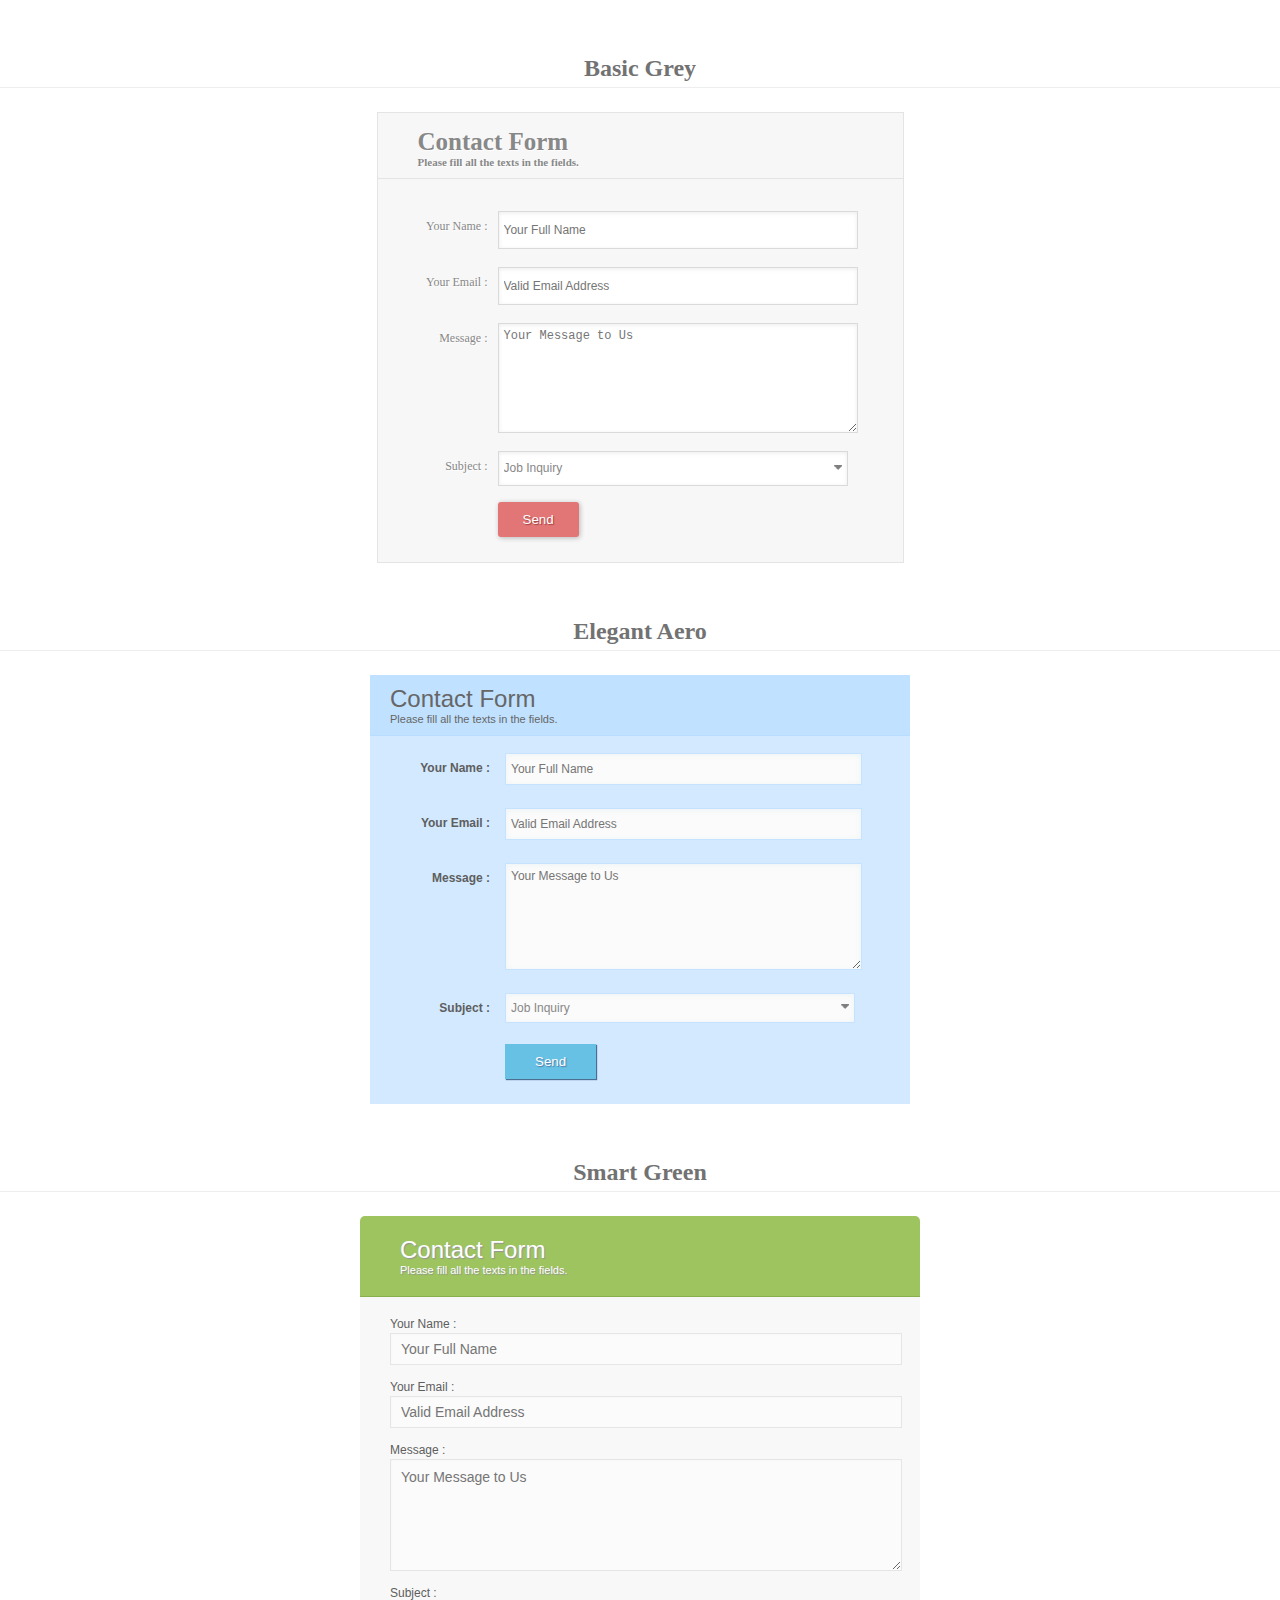
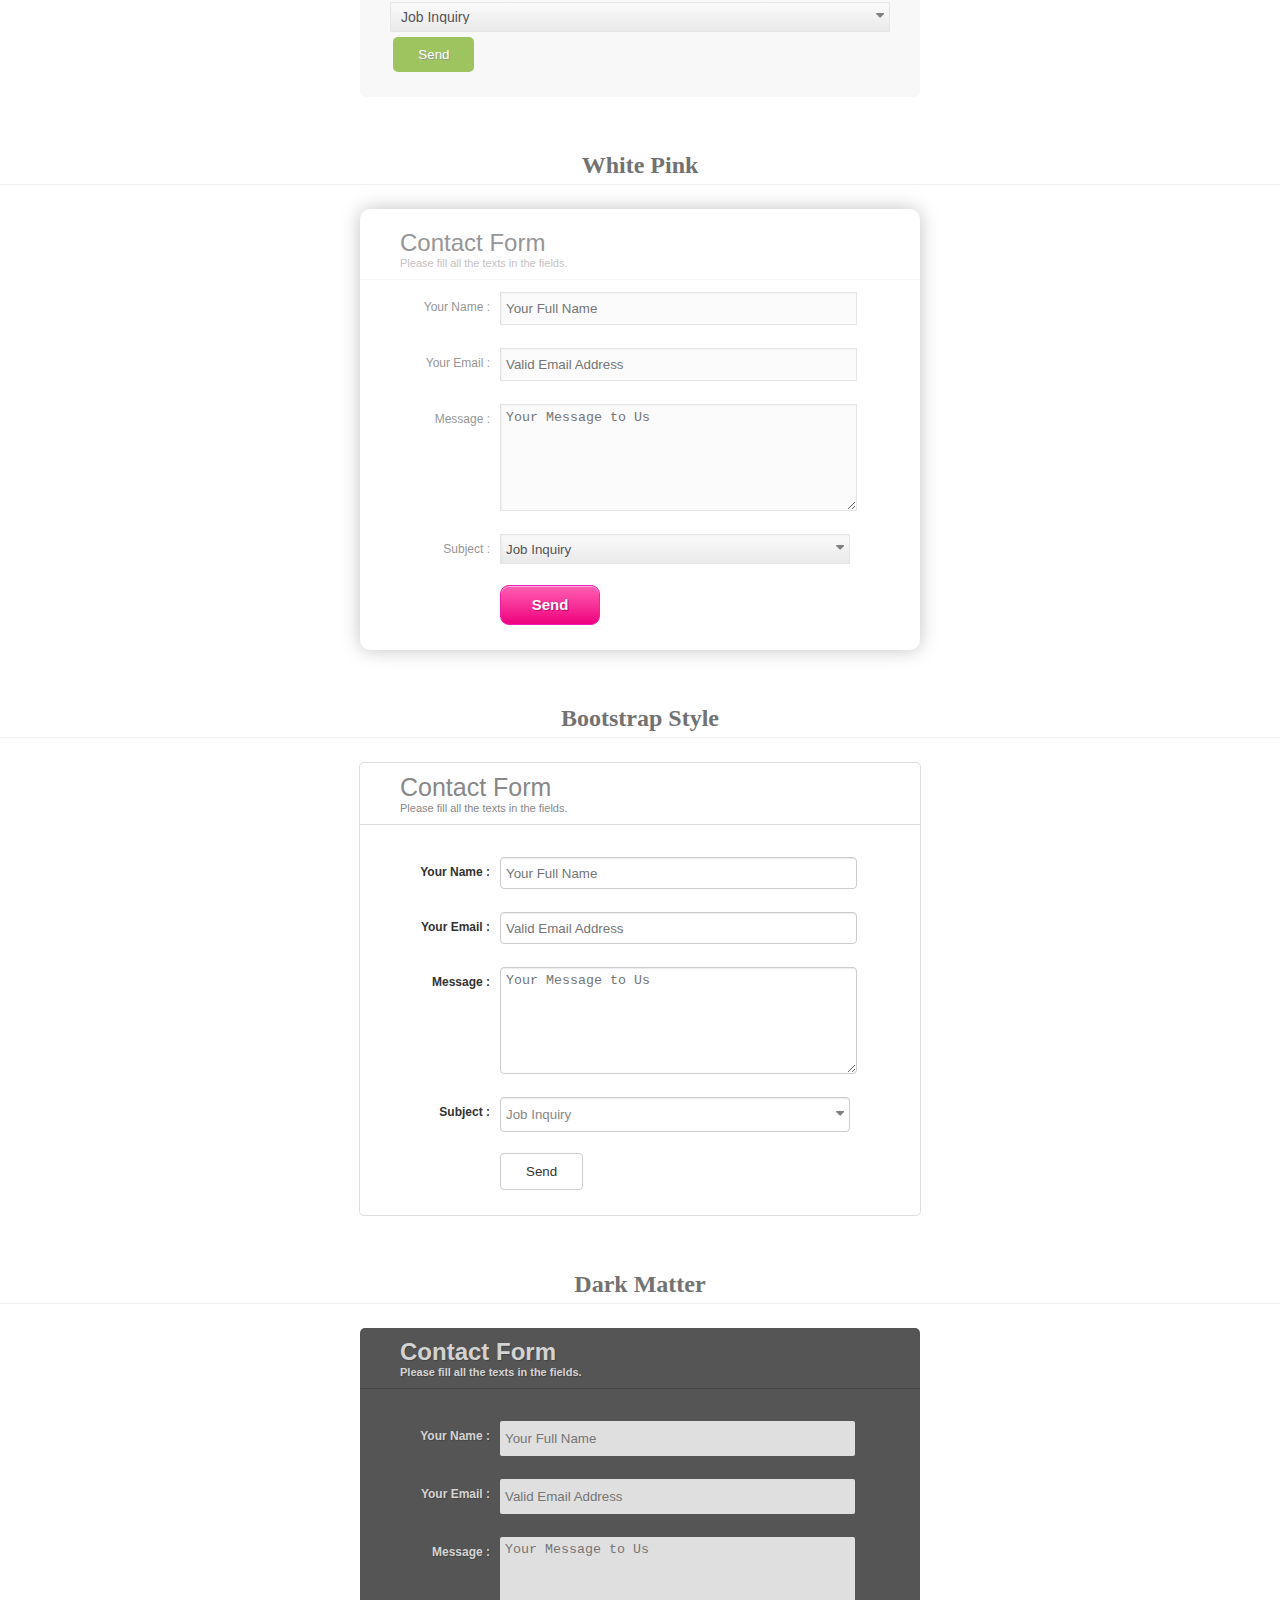
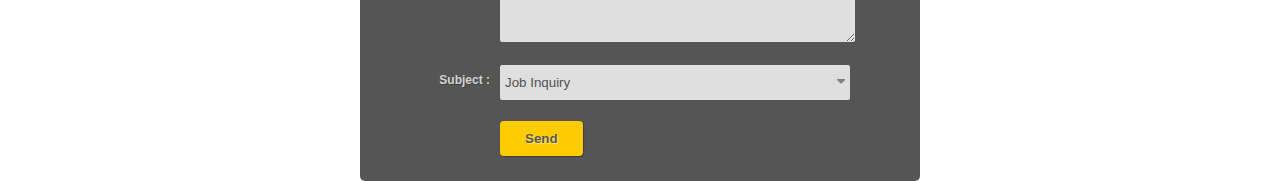
<file: css-form-style-sample/index.html>
<!DOCTYPE html PUBLIC "-//W3C//DTD XHTML 1.0 Transitional//EN" "http://www.w3.org/TR/xhtml1/DTD/xhtml1-transitional.dtd">
<html xmlns="http://www.w3.org/1999/xhtml">
<head>
<meta http-equiv="Content-Type" content="text/html; charset=utf-8" />
<title>CSS Form Style</title>

<link href="form_style.css" rel="stylesheet" type="text/css" />
</head>
<body>

<h3>Basic Grey</h3>
<form action="" method="post" class="basic-grey">
    <h1>Contact Form 
        <span>Please fill all the texts in the fields.</span>
    </h1>
    <label>
        <span>Your Name :</span>
        <input id="name" type="text" name="name" placeholder="Your Full Name" />
    </label>
    
    <label>
        <span>Your Email :</span>
        <input id="email" type="email" name="email" placeholder="Valid Email Address" />
    </label>
    
    <label>
        <span>Message :</span>
        <textarea id="message" name="message" placeholder="Your Message to Us"></textarea>
    </label> 
     <label>
        <span>Subject :</span><select name="selection">
        <option value="Job Inquiry">Job Inquiry</option>
        <option value="General Question">General Question</option>
        </select>
    </label>    
     <label>
        <span>&nbsp;</span> 
        <input type="button" class="button" value="Send" /> 
    </label>    
</form>


<h3>Elegant Aero</h3>
<form action="" method="post" class="elegant-aero">
    <h1>Contact Form 
        <span>Please fill all the texts in the fields.</span>
    </h1>
    <label>
        <span>Your Name :</span>
        <input id="name" type="text" name="name" placeholder="Your Full Name" />
    </label>
    
    <label>
        <span>Your Email :</span>
        <input id="email" type="email" name="email" placeholder="Valid Email Address" />
    </label>
    
    <label>
        <span>Message :</span>
        <textarea id="message" name="message" placeholder="Your Message to Us"></textarea>
    </label> 
     <label>
        <span>Subject :</span><select name="selection">
        <option value="Job Inquiry">Job Inquiry</option>
        <option value="General Question">General Question</option>
        </select>
    </label>    
     <label>
        <span>&nbsp;</span> 
        <input type="button" class="button" value="Send" /> 
    </label>    
</form>



<h3>Smart Green</h3>
<form action="" method="post" class="smart-green">
    <h1>Contact Form 
        <span>Please fill all the texts in the fields.</span>
    </h1>
    <label>
        <span>Your Name :</span>
        <input id="name" type="text" name="name" placeholder="Your Full Name" />
    </label>
    
    <label>
        <span>Your Email :</span>
        <input id="email" type="email" name="email" placeholder="Valid Email Address" />
    </label>
    
    <label>
        <span>Message :</span>
        <textarea id="message" name="message" placeholder="Your Message to Us"></textarea>
    </label> 
     <label>
        <span>Subject :</span><select name="selection">
        <option value="Job Inquiry">Job Inquiry</option>
        <option value="General Question">General Question</option>
        </select>
    </label>    
     <label>
        <span>&nbsp;</span> 
        <input type="button" class="button" value="Send" /> 
    </label>    
</form>

<h3>White Pink</h3>
<form action="" method="post" class="white-pink">
    <h1>Contact Form 
        <span>Please fill all the texts in the fields.</span>
    </h1>
    <label>
        <span>Your Name :</span>
        <input id="name" type="text" name="name" placeholder="Your Full Name" />
    </label>
    
    <label>
        <span>Your Email :</span>
        <input id="email" type="email" name="email" placeholder="Valid Email Address" />
    </label>
    
    <label>
        <span>Message :</span>
        <textarea id="message" name="message" placeholder="Your Message to Us"></textarea>
    </label> 
     <label>
        <span>Subject :</span><select name="selection">
        <option value="Job Inquiry">Job Inquiry</option>
        <option value="General Question">General Question</option>
        </select>
    </label>    
     <label>
        <span>&nbsp;</span> 
        <input type="button" class="button" value="Send" /> 
    </label>    
</form>


<h3>Bootstrap Style</h3>
<form action="" method="post" class="bootstrap-frm">
    <h1>Contact Form 
        <span>Please fill all the texts in the fields.</span>
    </h1>
    <label>
        <span>Your Name :</span>
        <input id="name" type="text" name="name" placeholder="Your Full Name" />
    </label>
    
    <label>
        <span>Your Email :</span>
        <input id="email" type="email" name="email" placeholder="Valid Email Address" />
    </label>
    
    <label>
        <span>Message :</span>
        <textarea id="message" name="message" placeholder="Your Message to Us"></textarea>
    </label> 
     <label>
        <span>Subject :</span><select name="selection">
        <option value="Job Inquiry">Job Inquiry</option>
        <option value="General Question">General Question</option>
        </select>
    </label>    
     <label>
        <span>&nbsp;</span> 
        <input type="button" class="button" value="Send" /> 
    </label>    
</form>


<h3>Dark Matter</h3>
<form action="" method="post" class="dark-matter">
    <h1>Contact Form 
        <span>Please fill all the texts in the fields.</span>
    </h1>
    <label>
        <span>Your Name :</span>
        <input id="name" type="text" name="name" placeholder="Your Full Name" />
    </label>
    
    <label>
        <span>Your Email :</span>
        <input id="email" type="email" name="email" placeholder="Valid Email Address" />
    </label>
    
    <label>
        <span>Message :</span>
        <textarea id="message" name="message" placeholder="Your Message to Us"></textarea>
    </label> 
     <label>
        <span>Subject :</span><select name="selection">
        <option value="Job Inquiry">Job Inquiry</option>
        <option value="General Question">General Question</option>
        </select>
    </label>    
     <label>
        <span>&nbsp;</span> 
        <input type="button" class="button" value="Send" /> 
    </label>    
</form>
</body>
</html>
</file>
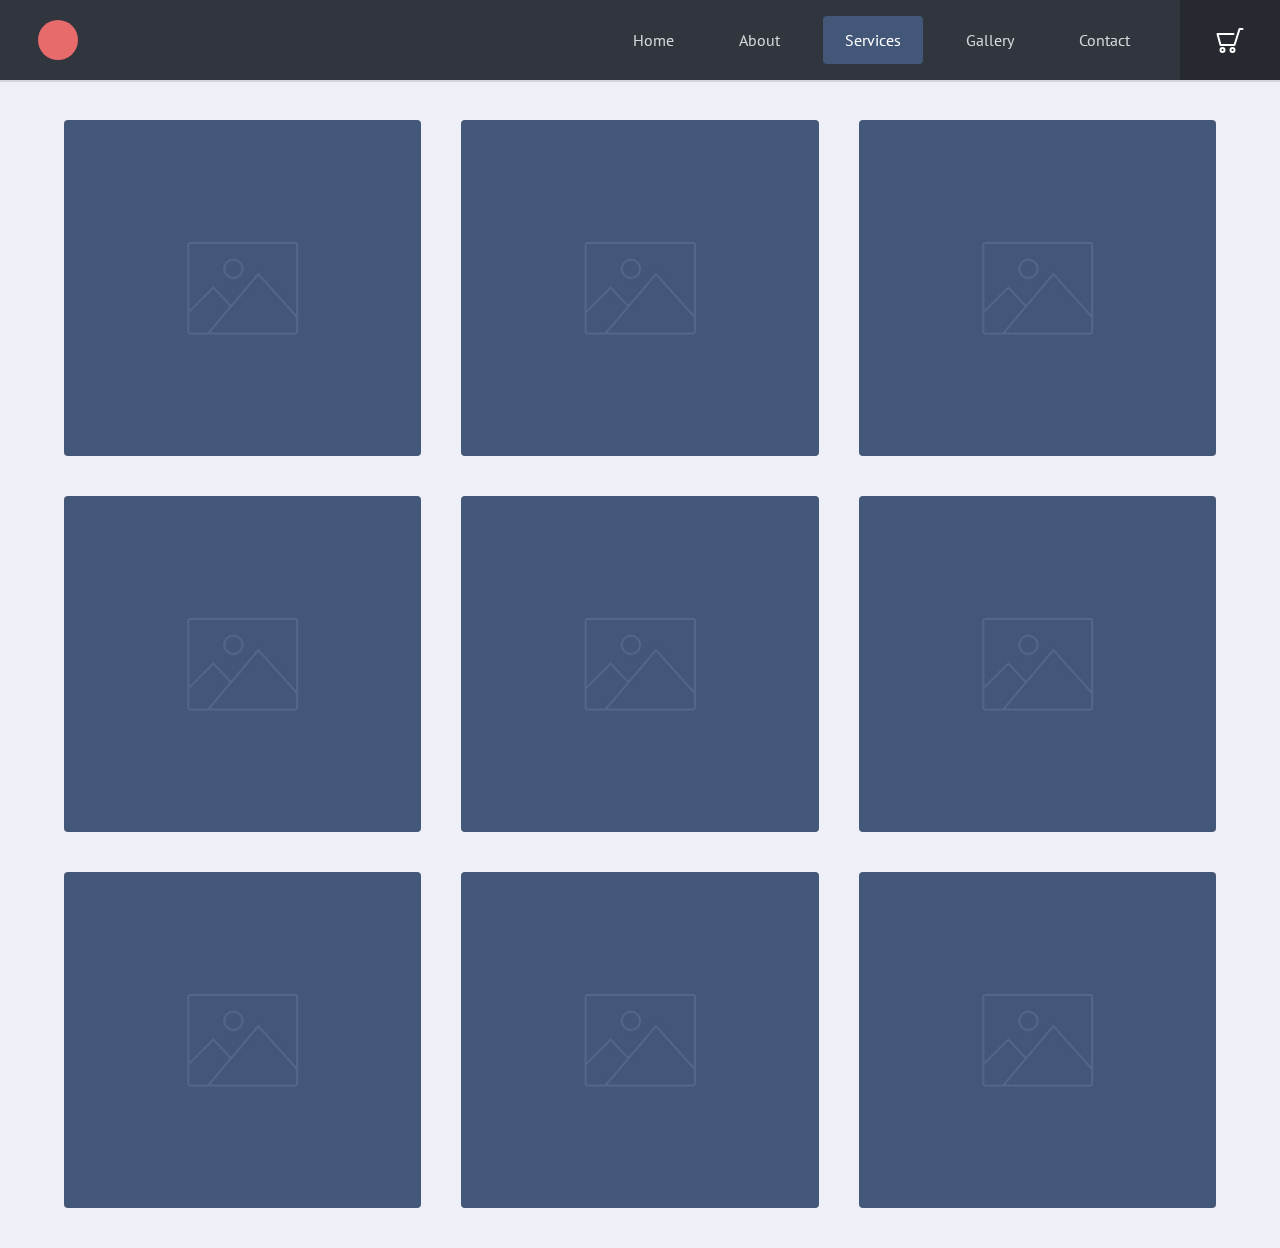
<file: side-shopping-cart/index.html>
<!doctype html>
<html lang="en" class="no-js">
<head>
	<meta charset="UTF-8">
	<meta name="viewport" content="width=device-width, initial-scale=1">

	<link href='http://fonts.googleapis.com/css?family=PT+Sans:400,700' rel='stylesheet' type='text/css'>

	<link rel="stylesheet" href="css/reset.css"> <!-- CSS reset -->
	<link rel="stylesheet" href="css/style.css"> <!-- Gem style -->
	<script src="js/modernizr.js"></script> <!-- Modernizr -->
  	
	<title>Side Cart</title>
</head>
<body>
	<header>
		<div id="logo"><img src="img/cd-logo.svg" alt="Homepage"></div>

		<div id="cd-hamburger-menu"><a class="cd-img-replace" href="#0">Menu</a></div>
		<div id="cd-cart-trigger"><a class="cd-img-replace" href="#0">Cart</a></div>
	</header>

	<nav id="main-nav">
		<ul>
			<li><a href="#0">Home</a></li>
			<li><a href="#0">About</a></li>
			<li><a class="current" href="#0">Services</a></li>
			<li><a href="#0">Gallery</a></li>
			<li><a href="#0">Contact</a></li>
		</ul>
	</nav>

	<main>
		<ul id="cd-gallery-items" class="cd-container">
			<li>
				<img src="img/thumb.jpg" alt="Preview image">
			</li>

			<li>
				<img src="img/thumb.jpg" alt="Preview image">
			</li>

			<li>
				<img src="img/thumb.jpg" alt="Preview image">
			</li>

			<li>
				<img src="img/thumb.jpg" alt="Preview image">
			</li>

			<li>
				<img src="img/thumb.jpg" alt="Preview image">
			</li>

			<li>
				<img src="img/thumb.jpg" alt="Preview image">
			</li>

			<li>
				<img src="img/thumb.jpg" alt="Preview image">
			</li>

			<li>
				<img src="img/thumb.jpg" alt="Preview image">
			</li>

			<li>
				<img src="img/thumb.jpg" alt="Preview image">
			</li>
		</ul> <!-- cd-gallery-items -->
	</main>

	<div id="cd-shadow-layer"></div>

	<div id="cd-cart">
		<h2>Cart</h2>
		<ul class="cd-cart-items">
			<li>
				<span class="cd-qty">1x</span> Product Name
				<div class="cd-price">$9.99</div>
				<a href="#0" class="cd-item-remove cd-img-replace">Remove</a>
			</li>

			<li>
				<span class="cd-qty">2x</span> Product Name
				<div class="cd-price">$19.98</div>
				<a href="#0" class="cd-item-remove cd-img-replace">Remove</a>
			</li>

			<li>
				<span class="cd-qty">1x</span> Product Name
				<div class="cd-price">$9.99</div>
				<a href="#0" class="cd-item-remove cd-img-replace">Remove</a>
			</li>
		</ul> <!-- cd-cart-items -->

		<div class="cd-cart-total">
			<p>Total <span>$39.96</span></p>
		</div> <!-- cd-cart-total -->

		<a href="#0" class="checkout-btn">Checkout</a>
		
		<p class="cd-go-to-cart"><a href="#0">Go to cart page</a></p>
	</div> <!-- cd-cart -->
<script src="http://ajax.googleapis.com/ajax/libs/jquery/1.11.0/jquery.min.js"></script>
<script src="js/main.js"></script> <!-- Gem jQuery -->
</body>
</html>
</file>
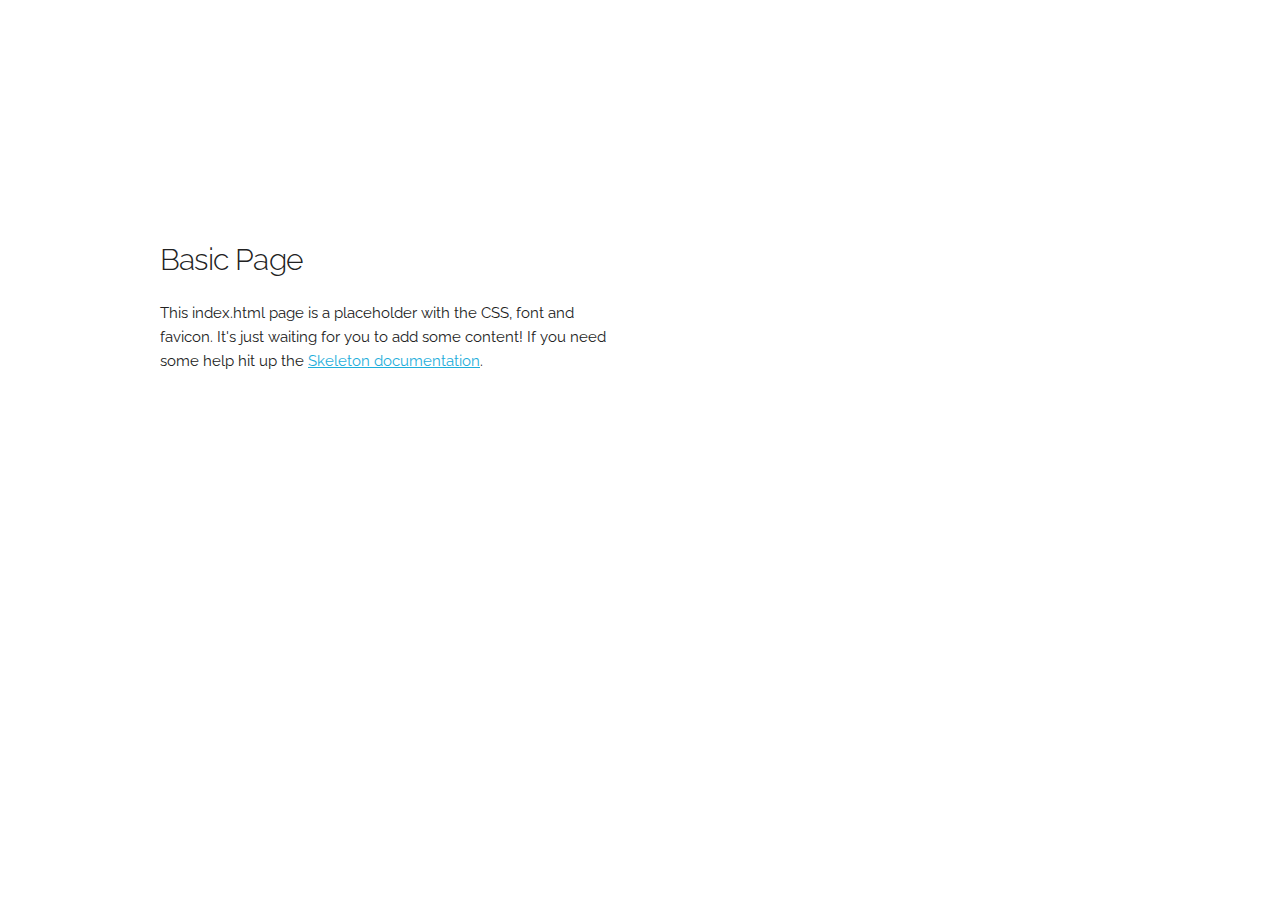
<file: Skeleton-2.0.4/index.html>
<!DOCTYPE html>
<html lang="en">
<head>

  <!-- Basic Page Needs
  –––––––––––––––––––––––––––––––––––––––––––––––––– -->
  <meta charset="utf-8">
  <title>Joshua Ceres - Test</title>
  <meta name="description" content="">
  <meta name="author" content="">

  <!-- Mobile Specific Metas
  –––––––––––––––––––––––––––––––––––––––––––––––––– -->
  <meta name="viewport" content="width=device-width, initial-scale=1">

  <!-- FONT
  –––––––––––––––––––––––––––––––––––––––––––––––––– -->
  <link href="//fonts.googleapis.com/css?family=Raleway:400,300,600" rel="stylesheet" type="text/css">

  <!-- CSS
  –––––––––––––––––––––––––––––––––––––––––––––––––– -->
  <link rel="stylesheet" href="css/normalize.css">
  <link rel="stylesheet" href="css/skeleton.css">

  <!-- Favicon
  –––––––––––––––––––––––––––––––––––––––––––––––––– -->
  <link rel="icon" type="image/png" href="images/favicon.png">

</head>
<body>

  <!-- Primary Page Layout
  –––––––––––––––––––––––––––––––––––––––––––––––––– -->
  <div class="container">
    <div class="row">
      <div class="one-half column" style="margin-top: 25%">
        <h4>Basic Page</h4>
        <p>This index.html page is a placeholder with the CSS, font and favicon. It's just waiting for you to add some content! If you need some help hit up the <a href="http://www.getskeleton.com">Skeleton documentation</a>.</p>
      </div>
    </div>
  </div>

<!-- End Document
  –––––––––––––––––––––––––––––––––––––––––––––––––– -->
</body>
</html>
</file>
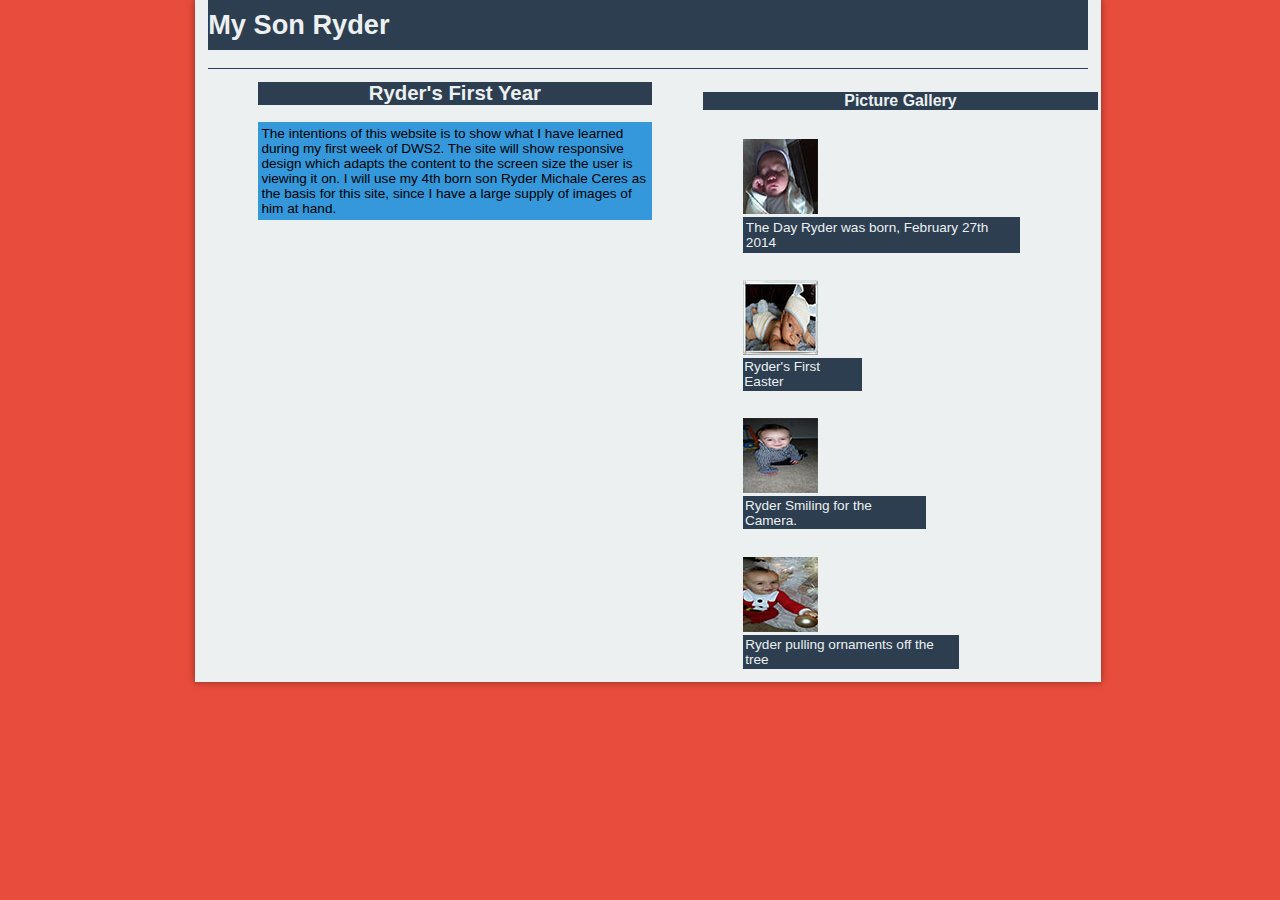
<file: Wk1_Ceres_Joshua /index.html>
<!DOCTYPE html>
<!--[if lt IE 7]>      <html class="no-js lt-ie9 lt-ie8 lt-ie7"> <![endif]-->
<!--[if IE 7]>         <html class="no-js lt-ie9 lt-ie8"> <![endif]-->
<!--[if IE 8]>         <html class="no-js lt-ie9"> <![endif]-->
<!--[if gt IE 8]><!-->
<html class="no-js" xmlns="http://www.w3.org/1999/html"> <!--<![endif]-->
<head>
    <meta charset="utf-8">
    <title>Ryder Ceres</title>
    <meta name="description" content="">
    <meta name="viewport" content="width=device-width">
    <link rel="stylesheet" href="css/style.css">
</head>
<body>

  <div id="wrapper">
    <header>
        <h1>My Son Ryder</h1>
    </header>

    <section>
      <section class="main">
        <h2 class="desc-title">Ryder's First Year</h2>
        <!-- Description of the project -->
        <p>The intentions of this website is to show what I have learned during my first week of DWS2. The site will show responsive design
        which adapts the content to the screen size the user is viewing it on. I will use my 4th born son Ryder Michale Ceres as the basis
        for this site, since I have a large supply of images of him at hand.</p>
      </section>
    </section>


    <aside>
     <div id="gallery">
        <h3>Picture Gallery</h3>

            <div id="images">
                <figure>
                <a href="images/Ryder%20Born.jpg">
                    <img src="images/Ryder-Born.jpg"></a>
                    <figcaption>The Day Ryder was born, February 27th 2014</figcaption>
                </figure>

                <figure>
                <a href="images/Ryder%20Bunny.jpg">
                    <img class="thumbnail" src="images/Ryder-Bunny.jpg"></a>
                   <figcaption>Ryder's First Easter</figcaption>
                </figure>

                <figure>
                <a href="images/Ryder-1.jpg">
                    <img class="thumbnail" src="images/Ryder-1-1.jpg"></a>
                    <figcaption>Ryder Smiling for the Camera.</figcaption>
                    </figure>
                <figure>
                <a href="images/devious.jpg"></a>
                    <img class="thumbnail" src="images/Ryder-Devious.jpg">
                    <figcaption>Ryder pulling ornaments off the tree</figcaption>
                    </figure>


            </div>

      </div>
    </aside>



</div> <!-- #wrapper div ends here-->

  <!--
  <footer> &copy; 2015 Joshua Ceres</footer>
  -->


</body>
</html>
</file>
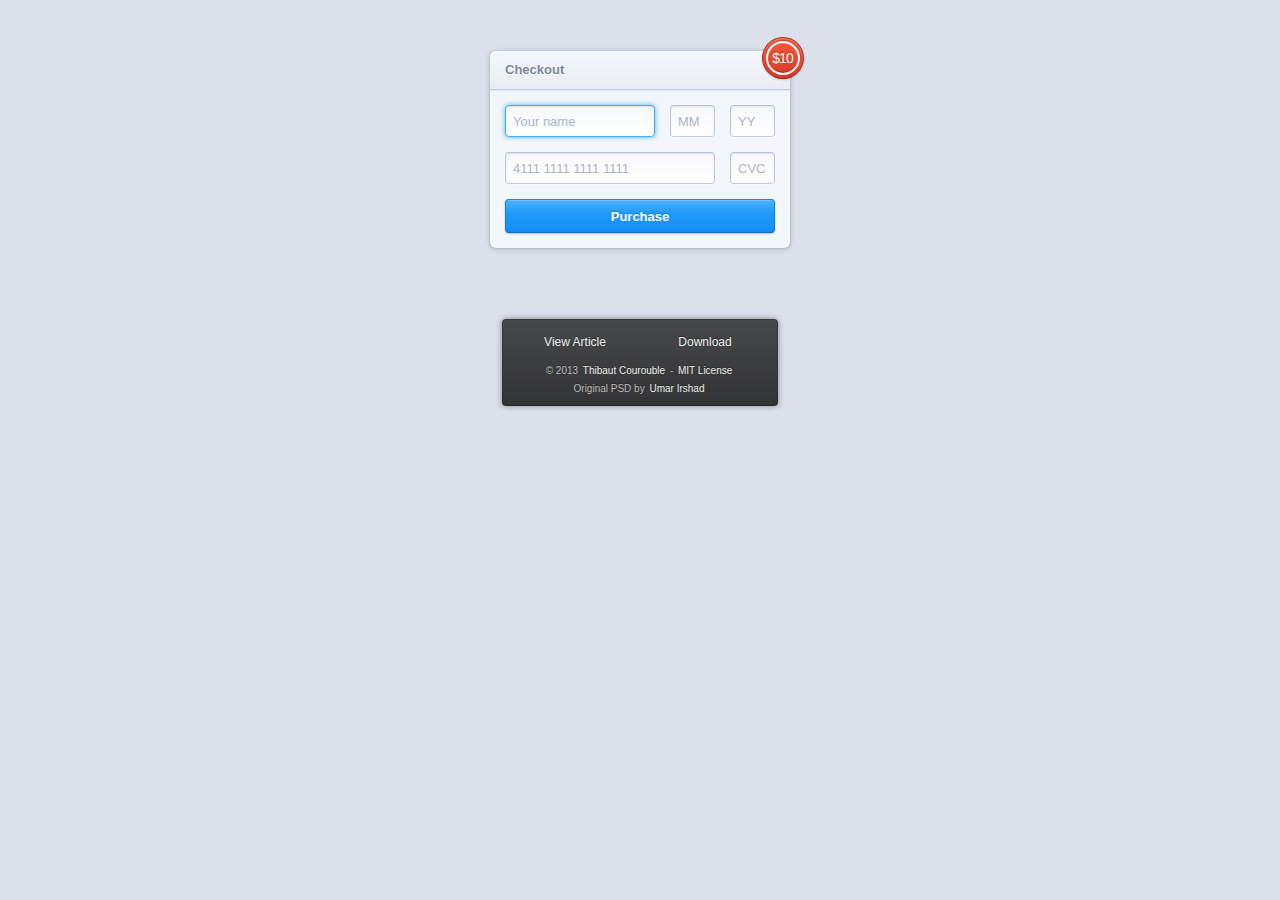
<file: 51-checkout-form/51-checkout-form/index.html>
<!DOCTYPE html>
<!--[if lt IE 7]> <html class="lt-ie9 lt-ie8 lt-ie7" lang="en"> <![endif]-->
<!--[if IE 7]> <html class="lt-ie9 lt-ie8" lang="en"> <![endif]-->
<!--[if IE 8]> <html class="lt-ie9" lang="en"> <![endif]-->
<!--[if gt IE 8]><!--> <html lang="en"> <!--<![endif]-->
<head>
  <meta charset="utf-8">
  <meta http-equiv="X-UA-Compatible" content="IE=edge,chrome=1">
  <title>Checkout Form</title>
  <link rel="stylesheet" href="css/style.css">
  <!--[if lt IE 9]><script src="//html5shim.googlecode.com/svn/trunk/html5.js"></script><![endif]-->
</head>
<body>
  <form class="checkout">
    <div class="checkout-header">
      <h1 class="checkout-title">
        Checkout
        <span class="checkout-price">$10</span>
      </h1>
    </div>
    <p>
      <input type="text" class="checkout-input checkout-name" placeholder="Your name" autofocus>
      <input type="text" class="checkout-input checkout-exp" placeholder="MM">
      <input type="text" class="checkout-input checkout-exp" placeholder="YY">
    </p>
    <p>
      <input type="text" class="checkout-input checkout-card" placeholder="4111 1111 1111 1111">
      <input type="text" class="checkout-input checkout-cvc" placeholder="CVC">
    </p>
    <p>
      <input type="submit" value="Purchase" class="checkout-btn">
    </p>
  </form>

  <div class="about">
    <p class="about-links">
      <a href="http://www.cssflow.com/snippets/checkout-form" target="_parent">View Article</a>
      <a href="http://www.cssflow.com/snippets/checkout-form.zip" target="_parent">Download</a>
    </p>
    <p class="about-author">
      &copy; 2013 <a href="http://thibaut.me" target="_blank">Thibaut Courouble</a> -
      <a href="http://www.cssflow.com/mit-license" target="_blank">MIT License</a><br>
      Original PSD by <a href="http://dribbble.com/shots/960330-Checkout-Form-PSD" target="_blank">Umar Irshad</a>
    </p>
  </div>
</body>
</html>
</file>
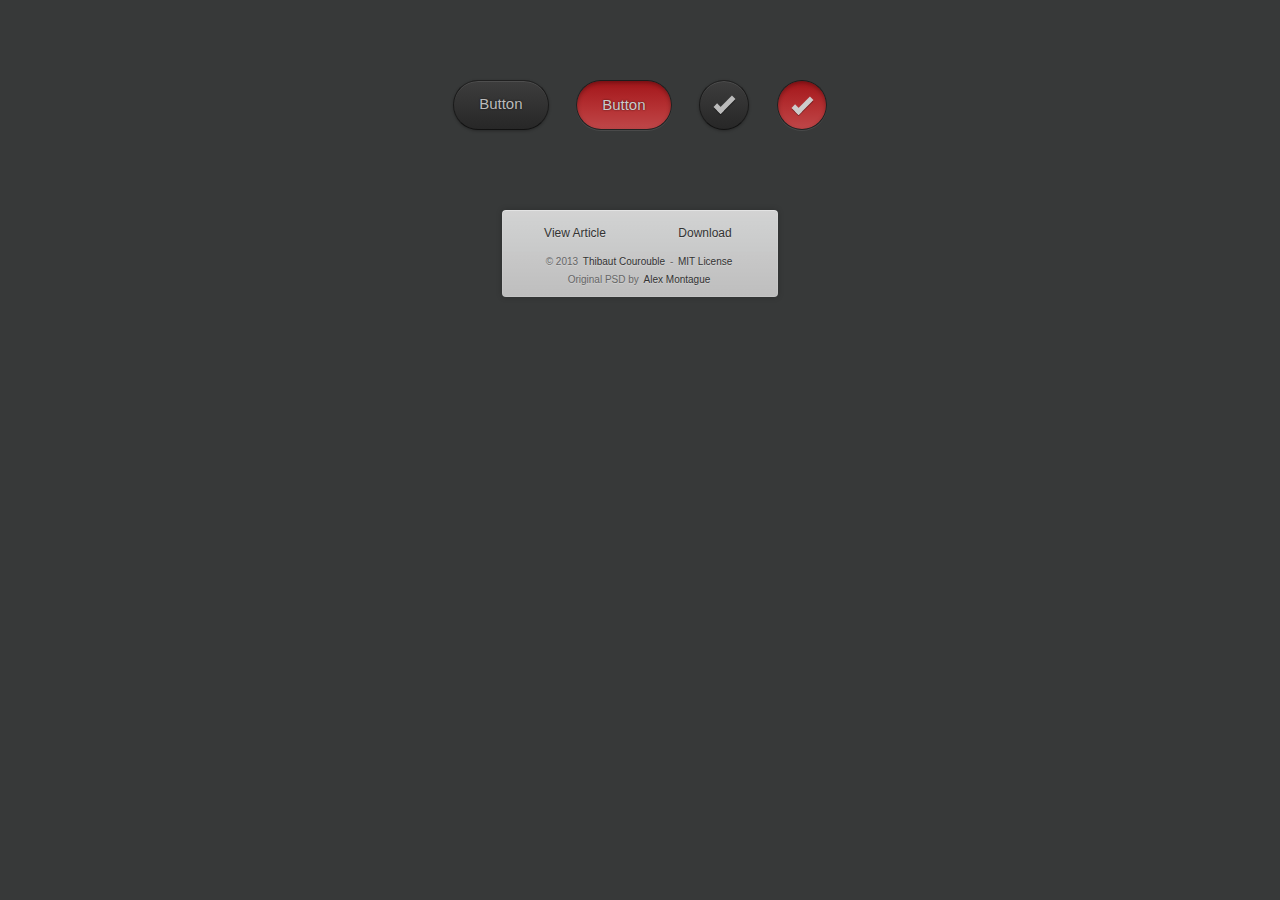
<file: 52-check-buttons/52-check-buttons/index.html>
<!DOCTYPE html>
<!--[if lt IE 7]> <html class="lt-ie9 lt-ie8 lt-ie7" lang="en"> <![endif]-->
<!--[if IE 7]> <html class="lt-ie9 lt-ie8" lang="en"> <![endif]-->
<!--[if IE 8]> <html class="lt-ie9" lang="en"> <![endif]-->
<!--[if gt IE 8]><!--> <html lang="en"> <!--<![endif]-->
<head>
  <meta charset="utf-8">
  <meta http-equiv="X-UA-Compatible" content="IE=edge,chrome=1">
  <title>Check Buttons</title>
  <link rel="stylesheet" href="css/style.css">
  <!--[if lt IE 9]><script src="//html5shim.googlecode.com/svn/trunk/html5.js"></script><![endif]-->
</head>
<body>
  <div class="container">
    <a href="index.html" class="button">Button</a>
    <a href="index.html" class="button active">Button</a>
    <a href="index.html" class="button button-check">OK</a>
    <a href="index.html" class="button button-check active">OK</a>
  </div>

  <div class="about">
    <p class="about-links">
      <a href="http://www.cssflow.com/snippets/check-buttons" target="_parent">View Article</a>
      <a href="http://www.cssflow.com/snippets/check-buttons.zip" target="_parent">Download</a>
    </p>
    <p class="about-author">
      &copy; 2013 <a href="http://thibaut.me" target="_blank">Thibaut Courouble</a> -
      <a href="http://www.cssflow.com/mit-license" target="_blank">MIT License</a><br>
      Original PSD by <a href="http://dribbble.com/amont" target="_blank">Alex Montague</a>
    </p>
  </div>
</body>
</html>
</file>
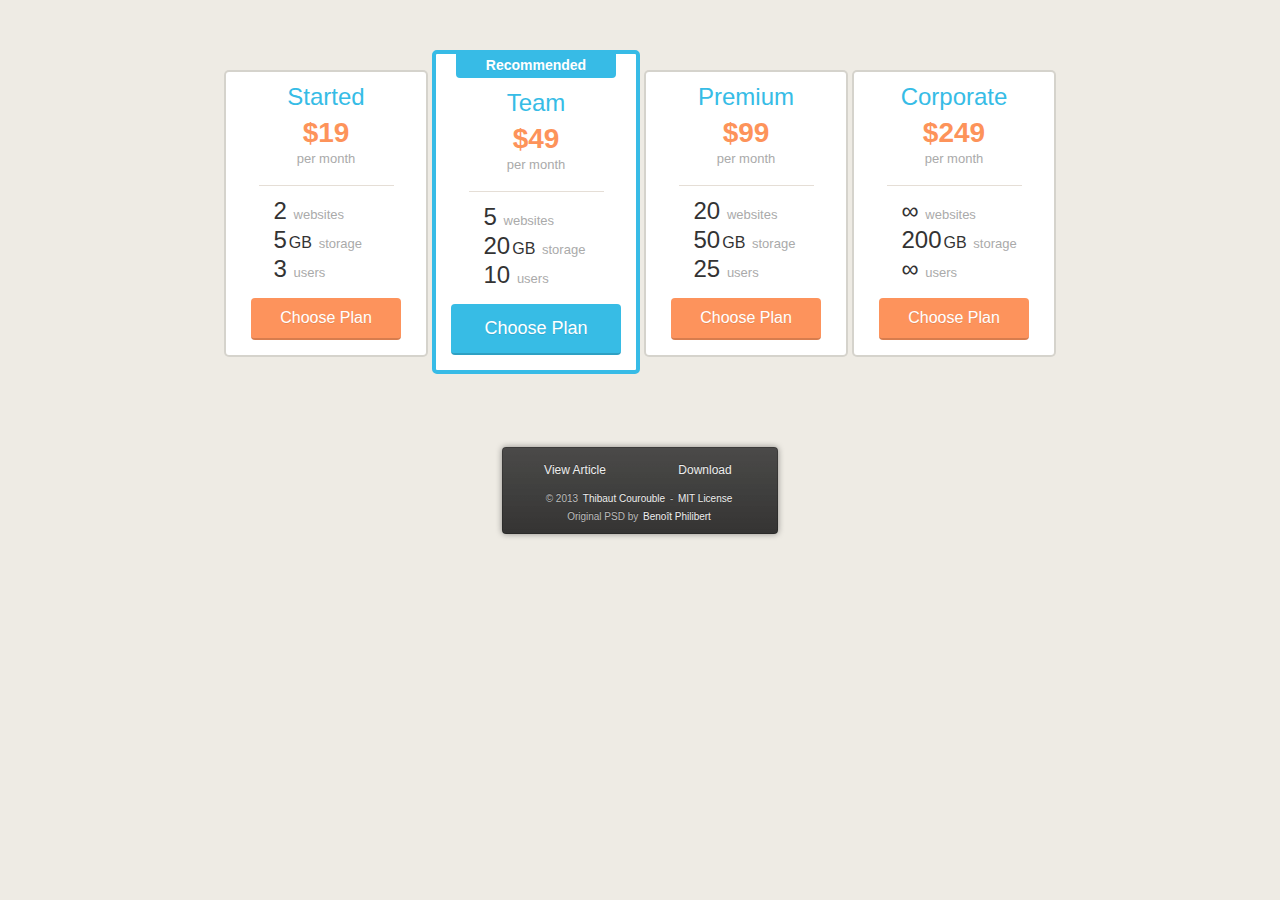
<file: 59-plans-table/59-plans-table/index.html>
<!DOCTYPE html>
<!--[if lt IE 7]> <html class="lt-ie9 lt-ie8 lt-ie7" lang="en"> <![endif]-->
<!--[if IE 7]> <html class="lt-ie9 lt-ie8" lang="en"> <![endif]-->
<!--[if IE 8]> <html class="lt-ie9" lang="en"> <![endif]-->
<!--[if gt IE 8]><!--> <html lang="en"> <!--<![endif]-->
<head>
  <meta charset="utf-8">
  <meta http-equiv="X-UA-Compatible" content="IE=edge,chrome=1">
  <title>Plans &amp; Pricing Table</title>
  <link rel="stylesheet" href="css/style.css">
  <!--[if lt IE 9]><script src="//html5shim.googlecode.com/svn/trunk/html5.js"></script><![endif]-->
</head>
<body>
  <div class="plans">
    <div class="plan">
      <h3 class="plan-title">Started</h3>
      <p class="plan-price">$19 <span class="plan-unit">per month</span></p>
      <ul class="plan-features">
        <li class="plan-feature">2 <span class="plan-feature-name">websites</span></li>
        <li class="plan-feature">5<span class="plan-feature-unit">GB</span> <span class="plan-feature-name">storage</span></li>
        <li class="plan-feature">3 <span class="plan-feature-name">users</span></li>
      </ul>
      <a href="#" class="plan-button">Choose Plan</a>
    </div>
    <div class="plan plan-highlight">
      <p class="plan-recommended">Recommended</p>
      <h3 class="plan-title">Team</h3>
      <p class="plan-price">$49 <span class="plan-unit">per month</span></p>
      <ul class="plan-features">
        <li class="plan-feature">5 <span class="plan-feature-name">websites</span></li>
        <li class="plan-feature">20<span class="plan-feature-unit">GB</span> <span class="plan-feature-name">storage</span></li>
        <li class="plan-feature">10 <span class="plan-feature-name">users</span></li>
      </ul>
      <a href="#" class="plan-button">Choose Plan</a>
    </div>
    <div class="plan">
      <h3 class="plan-title">Premium</h3>
      <p class="plan-price">$99 <span class="plan-unit">per month</span></p>
      <ul class="plan-features">
        <li class="plan-feature">20 <span class="plan-feature-name">websites</span></li>
        <li class="plan-feature">50<span class="plan-feature-unit">GB</span> <span class="plan-feature-name">storage</span></li>
        <li class="plan-feature">25 <span class="plan-feature-name">users</span></li>
      </ul>
      <a href="#" class="plan-button">Choose Plan</a>
    </div>
    <div class="plan">
      <h3 class="plan-title">Corporate</h3>
      <p class="plan-price">$249 <span class="plan-unit">per month</span></p>
      <ul class="plan-features">
        <li class="plan-feature">&infin; <span class="plan-feature-name">websites</span></li>
        <li class="plan-feature">200<span class="plan-feature-unit">GB</span> <span class="plan-feature-name">storage</span></li>
        <li class="plan-feature">&infin; <span class="plan-feature-name">users</span></li>
      </ul>
      <a href="#" class="plan-button">Choose Plan</a>
    </div>
  </div>

  <div class="about">
    <p class="about-links">
      <a href="http://www.cssflow.com/snippets/plans-pricing-table" target="_parent">View Article</a>
      <a href="http://www.cssflow.com/snippets/plans-pricing-table.zip" target="_parent">Download</a>
    </p>
    <p class="about-author">
      &copy; 2013 <a href="http://thibaut.me" target="_blank">Thibaut Courouble</a> -
      <a href="http://www.cssflow.com/mit-license" target="_blank">MIT License</a><br>
      Original PSD by <a href="http://dribbble.com/shots/1184256-Pricing-table-free-PSD" target="_blank">Benoît Philibert</a>
    </p>
  </div>
</body>
</html>
</file>
<file: css-form-style-sample/form_style.css>
html,body{
	margin:0px;
	padding:0px;
}
h3 {
	text-align: center;
	font-family: georgia;
	color: #727272;
	border-bottom: 1px solid #EEE;
	padding: 5px;
	font-size: x-large;
	margin-top: 50px;
}

/* Basic Grey */
.basic-grey {
	margin-left:auto;
	margin-right:auto;
    max-width: 500px;
    background: #F7F7F7;
    padding: 25px 15px 25px 10px;
    font: 12px Georgia, "Times New Roman", Times, serif;
    color: #888;
    text-shadow: 1px 1px 1px #FFF;
    border:1px solid #E4E4E4;
}
.basic-grey h1 {
    font-size: 25px;
    padding: 0px 0px 10px 40px;
    display: block;
    border-bottom:1px solid #E4E4E4;
    margin: -10px -15px 30px -10px;;
    color: #888;
}
.basic-grey h1>span {
    display: block;
    font-size: 11px;
}
.basic-grey label {
    display: block;
    margin: 0px;
}
.basic-grey label>span {
    float: left;
    width: 20%;
    text-align: right;
    padding-right: 10px;
    margin-top: 10px;
    color: #888;
}
.basic-grey input[type="text"], .basic-grey input[type="email"], .basic-grey textarea, .basic-grey select {
	border: 1px solid #DADADA;
	color: #888;
	height: 30px;
	margin-bottom: 16px;
	margin-right: 6px;
	margin-top: 2px;
	outline: 0 none;
	padding: 3px 3px 3px 5px;
	width: 70%;
	font-size: 12px;
	line-height:15px;
	box-shadow: inset 0px 1px 4px #ECECEC;
	-moz-box-shadow: inset 0px 1px 4px #ECECEC;
	-webkit-box-shadow: inset 0px 1px 4px #ECECEC;
}
.basic-grey textarea{
	padding: 5px 3px 3px 5px;
}
.basic-grey select {
    background: #FFF url('down-arrow.png') no-repeat right;
    background: #FFF url('down-arrow.png') no-repeat right);
    appearance:none;
    -webkit-appearance:none; 
    -moz-appearance: none;
    text-indent: 0.01px;
    text-overflow: '';
    width: 70%;
    height: 35px;
	line-height: 25px;
}
.basic-grey textarea{
    height:100px;
}
.basic-grey .button {
	background: #E27575;
	border: none;
	padding: 10px 25px 10px 25px;
	color: #FFF;
	box-shadow: 1px 1px 5px #B6B6B6;
	border-radius: 3px;
	text-shadow: 1px 1px 1px #9E3F3F;
	cursor: pointer;
}
.basic-grey .button:hover {
    background: #CF7A7A
}


/* Elegant Aero */
.elegant-aero {
	margin-left:auto;
	margin-right:auto;

    max-width: 500px;
    background: #D2E9FF;
    padding: 20px 20px 20px 20px;
    font: 12px Arial, Helvetica, sans-serif;
    color: #666;
}
.elegant-aero h1 {
	font: 24px "Trebuchet MS", Arial, Helvetica, sans-serif;
	padding: 10px 10px 10px 20px;
	display: block;
	background: #C0E1FF;
	border-bottom: 1px solid #B8DDFF;
	margin: -20px -20px 15px;
}
.elegant-aero h1>span {
    display: block;
    font-size: 11px;
}

.elegant-aero label>span {
    float: left;
    margin-top: 10px;
    color: #5E5E5E;
}
.elegant-aero label {
    display: block;
    margin: 0px 0px 5px;
}
.elegant-aero label>span {
	float: left;
	width: 20%;
	text-align: right;
	padding-right: 15px;
	margin-top: 10px;
	font-weight: bold;
}
.elegant-aero input[type="text"], .elegant-aero input[type="email"], .elegant-aero textarea, .elegant-aero select {
	color: #888;
	width: 70%;
	padding: 0px 0px 0px 5px;
	border: 1px solid #C5E2FF;
	background: #FBFBFB;
	outline: 0;
	-webkit-box-shadow:inset 0px 1px 6px #ECF3F5;
	box-shadow: inset 0px 1px 6px #ECF3F5;
	font: 200 12px/25px Arial, Helvetica, sans-serif;
	height: 30px;
	line-height:15px;
	margin: 2px 6px 16px 0px;
}
.elegant-aero textarea{
    height:100px;
	padding: 5px 0px 0px 5px;
	width: 70%;
}
.elegant-aero select {
    background: #fbfbfb url('down-arrow.png') no-repeat right;
    background: #fbfbfb url('down-arrow.png') no-repeat right;
   appearance:none;
    -webkit-appearance:none; 
   -moz-appearance: none;
    text-indent: 0.01px;
    text-overflow: '';
    width: 70%;
}
.elegant-aero .button{
	padding: 10px 30px 10px 30px;
	background: #66C1E4;
	border: none;
	color: #FFF;
	box-shadow: 1px 1px 1px #4C6E91;
	-webkit-box-shadow: 1px 1px 1px #4C6E91;
	-moz-box-shadow: 1px 1px 1px #4C6E91;
	text-shadow: 1px 1px 1px #5079A3;
	
}
.elegant-aero .button:hover{
    background: #3EB1DD;
}

/*######## Smart Green ########*/
.smart-green {
	margin-left:auto;
	margin-right:auto;

    max-width: 500px;
    background: #F8F8F8;
    padding: 30px 30px 20px 30px;
    font: 12px Arial, Helvetica, sans-serif;
    color: #666;
    border-radius: 5px;
    -webkit-border-radius: 5px;
    -moz-border-radius: 5px;
}
.smart-green h1 {
    font: 24px "Trebuchet MS", Arial, Helvetica, sans-serif;
    padding: 20px 0px 20px 40px;
    display: block;
    margin: -30px -30px 10px -30px;
    color: #FFF;
    background: #9DC45F;
    text-shadow: 1px 1px 1px #949494;
    border-radius: 5px 5px 0px 0px;
    -webkit-border-radius: 5px 5px 0px 0px;
    -moz-border-radius: 5px 5px 0px 0px;
    border-bottom:1px solid #89AF4C;

}
.smart-green h1>span {
    display: block;
    font-size: 11px;
    color: #FFF;
}

.smart-green label {
    display: block;
    margin: 0px 0px 5px;
}
.smart-green label>span {
    float: left;
    margin-top: 10px;
    color: #5E5E5E;
}
.smart-green input[type="text"], .smart-green input[type="email"], .smart-green textarea, .smart-green select {
    color: #555;
    height: 30px;
	line-height:15px;
    width: 100%;
    padding: 0px 0px 0px 10px;
    margin-top: 2px;
    border: 1px solid #E5E5E5;
    background: #FBFBFB;
    outline: 0;
    -webkit-box-shadow: inset 1px 1px 2px rgba(238, 238, 238, 0.2);
    box-shadow: inset 1px 1px 2px rgba(238, 238, 238, 0.2);
    font: normal 14px/14px Arial, Helvetica, sans-serif;
}
.smart-green textarea{
    height:100px;
    padding-top: 10px;
}
.smart-green select {
    background: url('down-arrow.png') no-repeat right, -moz-linear-gradient(top, #FBFBFB 0%, #E9E9E9 100%);
    background: url('down-arrow.png') no-repeat right, -webkit-gradient(linear, left top, left bottom, color-stop(0%,#FBFBFB), color-stop(100%,#E9E9E9));
   appearance:none;
    -webkit-appearance:none; 
   -moz-appearance: none;
    text-indent: 0.01px;
    text-overflow: '';
    width:100%;
    height:30px;
}
.smart-green .button {
    background-color: #9DC45F;
    border-radius: 5px;
    -webkit-border-radius: 5px;
    -moz-border-border-radius: 5px;
    border: none;
    padding: 10px 25px 10px 25px;
    color: #FFF;
    text-shadow: 1px 1px 1px #949494;
}
.smart-green .button:hover {
    background-color:#80A24A;
}

/* ###### White / Pink #########*/
.white-pink {
	margin-left:auto;
	margin-right:auto;

	max-width: 500px;
	background: #FFF;
	padding: 30px 30px 20px 30px;
	box-shadow: rgba(187, 187, 187, 1) 0 0px 20px -1px;
	-webkit-box-shadow: rgba(187, 187, 187, 1) 0 0px 20px -1px;
	font: 12px Arial, Helvetica, sans-serif;
	color: #666;
	border-radius: 10px;
	-webkit-border-radius: 10px;
}
.white-pink h1 {
    font: 24px "Trebuchet MS", Arial, Helvetica, sans-serif;
    padding: 0px 0px 10px 40px;
    display: block;
    border-bottom: 1px solid #F5F5F5;
    margin: -10px -30px 10px -30px;
    color: #969696;
}
.white-pink h1>span {
    display: block;
    font-size: 11px;
    color: #C4C2C2;
}
.white-pink label {
    display: block;
    margin: 0px 0px 5px;
}
.white-pink label>span {
    float: left;
    width: 20%;
    text-align: right;
    padding-right: 10px;
    margin-top: 10px;
    color: #969696;
}
.white-pink input[type="text"], .white-pink input[type="email"], .white-pink textarea,.white-pink select{
    color: #555;
    width: 70%;
    padding: 3px 0px 3px 5px;
    margin-top: 2px;
    margin-right: 6px;
    margin-bottom: 16px;
    border: 1px solid #e5e5e5;
    background: #fbfbfb;
	height: 25px;
	line-height:15px;
    outline: 0;
    -webkit-box-shadow: inset 1px 1px 2px rgba(200,200,200,0.2);
    box-shadow: inset 1px 1px 2px rgba(200,200,200,0.2);
}
.white-pink textarea{
    height:100px;
	padding: 5px 0px 0px 5px;
	width: 70%;
}
.white-pink .button {
    -moz-box-shadow:inset 0px 1px 0px 0px #fbafe3;
    -webkit-box-shadow:inset 0px 1px 0px 0px #fbafe3;
    box-shadow:inset 0px 1px 0px 0px #fbafe3;
    background:-webkit-gradient( linear, left top, left bottom, color-stop(0.05, #ff5bb0), color-stop(1, #ef027d) );
    background:-moz-linear-gradient( center top, #ff5bb0 5%, #ef027d 100% );
    filter:progid:DXImageTransform.Microsoft.gradient(startColorstr='#ff5bb0', endColorstr='#ef027d');
    background-color:#ff5bb0;
    border-radius:9px;
    -webkit-border-radius:9px;
    -moz-border-border-radius:9px;
    border:1px solid #ee1eb5;
    display:inline-block;
    color:#ffffff;
    font-family:Arial;
    font-size:15px;
    font-weight:bold;
    font-style:normal;
	height: 40px;
	line-height: 30px;
    width:100px;
    text-decoration:none;
    text-align:center;
    text-shadow:1px 1px 0px #c70067;
}
.white-pink .button:hover {
    background:-webkit-gradient( linear, left top, left bottom, color-stop(0.05, #ef027d), color-stop(1, #ff5bb0) );
    background:-moz-linear-gradient( center top, #ef027d 5%, #ff5bb0 100% );
    filter:progid:DXImageTransform.Microsoft.gradient(startColorstr='#ef027d', endColorstr='#ff5bb0');
    background-color:#ef027d;
}
.white-pink .button:active {
    position:relative;
    top:1px;
}
.white-pink select {
    background: url('down-arrow.png') no-repeat right, -moz-linear-gradient(top, #FBFBFB 0%, #E9E9E9 100%);
    background: url('down-arrow.png') no-repeat right, -webkit-gradient(linear, left top, left bottom, color-stop(0%,#FBFBFB), color-stop(100%,#E9E9E9));
   appearance:none;
    -webkit-appearance:none; 
   -moz-appearance: none;
    text-indent: 0.01px;
    text-overflow: '';
	width: 70%;
	line-height: 15px;
	height: 30px;
}

/* #### bootstrap Form #### */
.bootstrap-frm {
	margin-left:auto;
	margin-right:auto;

    max-width: 500px;
    background: #FFF;
    padding: 20px 30px 20px 30px;
    font: 12px "Helvetica Neue", Helvetica, Arial, sans-serif;
    color: #888;
    text-shadow: 1px 1px 1px #FFF;
    border:1px solid #DDD;
    border-radius: 5px;
    -webkit-border-radius: 5px;
    -moz-border-radius: 5px;
}
.bootstrap-frm h1 {
    font: 25px "Helvetica Neue", Helvetica, Arial, sans-serif;
    padding: 0px 0px 10px 40px;
    display: block;
    border-bottom: 1px solid #DADADA;
    margin: -10px -30px 30px -30px;
    color: #888;
}
.bootstrap-frm h1>span {
    display: block;
    font-size: 11px;
}
.bootstrap-frm label {
    display: block;
    margin: 0px 0px 5px;
}
.bootstrap-frm label>span {
    float: left;
	width: 20%;
    text-align: right;
    padding-right: 10px;
    margin-top: 10px;
    color: #333;
    font-family: "Helvetica Neue", Helvetica, Arial, sans-serif;
    font-weight: bold;
}
.bootstrap-frm input[type="text"], .bootstrap-frm input[type="email"], .bootstrap-frm textarea, .bootstrap-frm select{
    border: 1px solid #CCC;
    color: #888;
    height: 20px;
	line-height:15px;
    margin-bottom: 16px;
    margin-right: 6px;
    margin-top: 2px;
    outline: 0 none;
    padding: 5px 0px 5px 5px;
    width: 70%;
    border-radius: 4px;
    -webkit-border-radius: 4px;
    -moz-border-radius: 4px;    
	-webkit-box-shadow: inset 0 1px 1px rgba(0, 0, 0, 0.075);
    box-shadow: inset 0 1px 1px rgba(0, 0, 0, 0.075);
    -moz-box-shadow: inset 0 1px 1px rgba(0, 0, 0, 0.075);
}
.bootstrap-frm select {
    background: #FFF url('down-arrow.png') no-repeat right;
    background: #FFF url('down-arrow.png') no-repeat right;
    appearance:none;
    -webkit-appearance:none; 
    -moz-appearance: none;
    text-indent: 0.01px;
    text-overflow: '';
    width: 70%;
    height: 35px;
	line-height:15px;
}
.bootstrap-frm textarea{
    height:100px;
	padding: 5px 0px 0px 5px;
	width: 70%;
}
.bootstrap-frm .button {
    background: #FFF;
    border: 1px solid #CCC;
    padding: 10px 25px 10px 25px;
    color: #333;
    border-radius: 4px;
}
.bootstrap-frm .button:hover {
    color: #333;
    background-color: #EBEBEB;
    border-color: #ADADAD;
}

/* #### Dark Matter #### */
.dark-matter {
	margin-left: auto;
	margin-right: auto;
	max-width: 500px;
	background: #555;
	padding: 20px 30px 20px 30px;
	font: 12px "Helvetica Neue", Helvetica, Arial, sans-serif;
	color: #D3D3D3;
	text-shadow: 1px 1px 1px #444;
	border: none;
	border-radius: 5px;
	-webkit-border-radius: 5px;
	-moz-border-radius: 5px;
}
.dark-matter h1 {
    padding: 0px 0px 10px 40px;
    display: block;
    border-bottom: 1px solid #444;
    margin: -10px -30px 30px -30px;
}
.dark-matter h1>span {
    display: block;
    font-size: 11px;
}
.dark-matter label {
    display: block;
    margin: 0px 0px 5px;
}
.dark-matter label>span {
    float: left;
    width: 20%;
    text-align: right;
    padding-right: 10px;
    margin-top: 10px;
    font-weight: bold;
}
.dark-matter input[type="text"], .dark-matter input[type="email"], .dark-matter textarea, .dark-matter select {
	border: none;
	color: #525252;
	height: 25px;
	line-height:15px;
	margin-bottom: 16px;
	margin-right: 6px;
	margin-top: 2px;
	outline: 0 none;
	padding: 5px 0px 5px 5px;
	width: 70%;
	border-radius: 2px;
	-webkit-border-radius: 2px;
	-moz-border-radius: 2px;
	-moz-box-shadow: inset 0 1px 1px rgba(0, 0, 0, 0.075);
	background: #DFDFDF;
}
.dark-matter select {
    background: #DFDFDF url('down-arrow.png') no-repeat right;
    background: #DFDFDF url('down-arrow.png') no-repeat right;
    appearance:none;
    -webkit-appearance:none; 
    -moz-appearance: none;
    text-indent: 0.01px;
    text-overflow: '';
    width: 70%;
    height: 35px;
	color: #525252;
	line-height: 25px;
}
.dark-matter textarea{
    height:100px;
	padding: 5px 0px 0px 5px;
	width: 70%;
}
.dark-matter .button {
	background: #FFCC02;
	border: none;
	padding: 10px 25px 10px 25px;
	color: #585858;
	border-radius: 4px;
	-moz-border-radius: 4px;
	-webkit-border-radius: 4px;
	text-shadow: 1px 1px 1px #FFE477;
	font-weight: bold;
	box-shadow: 1px 1px 1px #3D3D3D;
	-webkit-box-shadow:1px 1px 1px #3D3D3D;
	-moz-box-shadow:1px 1px 1px #3D3D3D;
}

.dark-matter .button:hover {
    color: #333;
    background-color: #EBEBEB;
}
</file>
<file: side-shopping-cart/css/style.css>
/* -------------------------------- 

Primary style

-------------------------------- */
html * {
  -webkit-font-smoothing: antialiased;
  -moz-osx-font-smoothing: grayscale;
}

*, *:after, *:before {
  -webkit-box-sizing: border-box;
  -moz-box-sizing: border-box;
  box-sizing: border-box;
}

body {
  font-size: 100%;
  font-family: "PT Sans", sans-serif;
  color: #31353d;
  background-color: #eeeff7;
}
body.overflow-hidden {
  /* prevent 2 vertical scrollbars on ie and firefox when the cart is visible */
  overflow: hidden;
}

a {
  color: #435779;
  text-decoration: none;
}

img {
  max-width: 100%;
}

/* -------------------------------- 

Modules - reusable parts of our design

-------------------------------- */
.cd-container {
  /* this class is used to horizontally align the gallery of items */
  position: relative;
  width: 90%;
  max-width: 1200px;
  margin: 0 auto;
}
.cd-container::after {
  /* clearfix */
  content: '';
  display: table;
  clear: both;
}

.cd-img-replace {
  /* replace text with a background-image */
  display: inline-block;
  overflow: hidden;
  text-indent: 100%;
  white-space: nowrap;
}

/* -------------------------------- 

xheader 

-------------------------------- */
header {
  position: fixed;
  top: 0;
  left: 0;
  height: 50px;
  width: 100%;
  background: #31353d;
  text-align: center;
  box-shadow: 0 2px 0 rgba(0, 0, 0, 0.1);
  z-index: 4;
}
@media only screen and (min-width: 1200px) {
  header {
    height: 80px;
  }
}

#logo {
  padding-top: 5px;
  /* delete this property if you don't want your logo to scale down on mobile devices */
  -webkit-transform: scale(0.8);
  -moz-transform: scale(0.8);
  -ms-transform: scale(0.8);
  -o-transform: scale(0.8);
  transform: scale(0.8);
}
@media only screen and (min-width: 1200px) {
  #logo {
    padding-top: 20px;
    position: absolute;
    /* logo left margin on Dekstop */
    left: 2.4em;
    top: 0;
    -webkit-transform: scale(1);
    -moz-transform: scale(1);
    -ms-transform: scale(1);
    -o-transform: scale(1);
    transform: scale(1);
  }
}

#cd-hamburger-menu, #cd-cart-trigger {
  position: absolute;
  top: 0;
  height: 100%;
}
#cd-hamburger-menu a, #cd-cart-trigger a {
  width: 60px;
  height: 100%;
}

#cd-hamburger-menu {
  left: 0;
}
#cd-hamburger-menu a {
  background: #26292f url("../img/cd-hamburger-menu.svg") no-repeat center center;
}
@media only screen and (min-width: 1200px) {
  #cd-hamburger-menu {
    display: none;
  }
}

#cd-cart-trigger {
  right: 0;
}
#cd-cart-trigger a {
  background: #26292f url("../img/cd-cart.svg") no-repeat center center;
}
@media only screen and (min-width: 1200px) {
  #cd-cart-trigger {
    /* cart right margin on desktop */
    right: 0;
  }
  #cd-cart-trigger a {
    position: relative;
    width: 100px;
    border-left: none;
    background-color: #26292f;
  }
}

#main-nav, #cd-cart {
  position: fixed;
  top: 0;
  height: 100%;
  width: 260px;
  /* header height */
  padding-top: 50px;
  overflow-y: auto;
  -webkit-overflow-scrolling: touch;
  box-shadow: 0 0 20px rgba(0, 0, 0, 0.2);
  z-index: 3;
}
@media only screen and (min-width: 768px) {
  #main-nav, #cd-cart {
    width: 350px;
  }
}
@media only screen and (min-width: 1200px) {
  #main-nav, #cd-cart {
    width: 30%;
    /* header height has changed */
    padding-top: 80px;
  }
}

#main-nav {
  left: -100%;
  background: #FFF;
  -webkit-transition: left 0.3s;
  -moz-transition: left 0.3s;
  transition: left 0.3s;
}
#main-nav.speed-in {
  left: 0;
}
#main-nav ul a {
  display: block;
  height: 50px;
  line-height: 50px;
  padding: 0 1em;
  border-bottom: 1px solid #e0e6ef;
}
#main-nav ul .current {
  box-shadow: inset 3px 0 #435779;
}
@media only screen and (min-width: 1200px) {
  #main-nav {
    /* reset main nav style */
    position: absolute;
    height: auto;
    width: auto;
    left: auto;
    right: 8em;
    padding-top: 0;
    top: 0;
    background: transparent;
    box-shadow: none;
    /* header height */
    line-height: 80px;
    z-index: 4;
  }
  #main-nav li {
    display: inline-block;
    margin-left: 1em;
  }
  #main-nav ul a {
    display: inline-block;
    height: auto;
    line-height: 1;
    padding: 1em 1.4em;
    border-bottom: none;
    color: rgba(255, 255, 255, 0.8);
    border-radius: 0.25em;
  }
  #main-nav ul a.current {
    box-shadow: none;
    background: #435779;
    color: #FFF;
  }
  .no-touch #main-nav ul a:hover {
    background: #435779;
    color: #FFF;
  }
}
.no-js #main-nav {
  position: fixed;
}

#cd-cart {
  right: -100%;
  background: #FFF;
  -webkit-transition: right 0.3s;
  -moz-transition: right 0.3s;
  transition: right 0.3s;
}
#cd-cart.speed-in {
  right: 0;
}
#cd-cart > * {
  padding: 0 1em;
}
#cd-cart h2 {
  font-size: 14px;
  font-size: 0.875rem;
  font-weight: bold;
  text-transform: uppercase;
  margin: 1em 0;
}
#cd-cart .cd-cart-items {
  padding: 0;
}
#cd-cart .cd-cart-items li {
  position: relative;
  padding: 1em;
  border-top: 1px solid #e0e6ef;
}
#cd-cart .cd-cart-items li:last-child {
  border-bottom: 1px solid #e0e6ef;
}
#cd-cart .cd-qty, #cd-cart .cd-price {
  color: #a5aebc;
}
#cd-cart .cd-price {
  margin-top: .4em;
}
#cd-cart .cd-item-remove {
  position: absolute;
  right: 1em;
  top: 50%;
  bottom: auto;
  -webkit-transform: translateY(-50%);
  -moz-transform: translateY(-50%);
  -ms-transform: translateY(-50%);
  -o-transform: translateY(-50%);
  transform: translateY(-50%);
  width: 32px;
  height: 32px;
  border-radius: 50%;
  background: url("../img/cd-remove-item.svg") no-repeat center center;
}
.no-touch #cd-cart .cd-item-remove:hover {
  background-color: #e0e6ef;
}
#cd-cart .cd-cart-total {
  padding-top: 1em;
  padding-bottom: 1em;
}
#cd-cart .cd-cart-total span {
  float: right;
}
#cd-cart .cd-cart-total::after {
  /* clearfix */
  content: '';
  display: table;
  clear: both;
}
#cd-cart .checkout-btn {
  display: block;
  width: 100%;
  height: 60px;
  line-height: 60px;
  background: #7dcf85;
  color: #FFF;
  text-align: center;
}
.no-touch #cd-cart .checkout-btn:hover {
  background: #a2dda8;
}
#cd-cart .cd-go-to-cart {
  text-align: center;
  margin: 1em 0;
}
#cd-cart .cd-go-to-cart a {
  text-decoration: underline;
}
@media only screen and (min-width: 1200px) {
  #cd-cart > * {
    padding: 0 2em;
  }
  #cd-cart .cd-cart-items li {
    padding: 1em 2em;
  }
  #cd-cart .cd-item-remove {
    right: 2em;
  }
}

/* -------------------------------- 

xgallery 

-------------------------------- */
main {
  position: relative;
  min-height: 100%;
  background: #eeeff7;
  padding-top: 70px;
  z-index: 1;
}
@media only screen and (min-width: 768px) {
  main {
    padding-top: 90px;
  }
}
@media only screen and (min-width: 1200px) {
  main {
    padding-top: 120px;
  }
}

#cd-gallery-items li {
  margin-bottom: 1.5em;
}
#cd-gallery-items li img {
  width: 100%;
  display: block;
  border-radius: 0.25em;
}
@media only screen and (min-width: 768px) {
  #cd-gallery-items li {
    width: 48%;
    float: left;
    margin-bottom: 2em;
    margin-right: 4%;
  }
  #cd-gallery-items li:nth-child(2n) {
    margin-right: 0;
  }
}
@media only screen and (min-width: 1200px) {
  #cd-gallery-items li {
    width: 31%;
    float: left;
    margin-bottom: 2.5em;
    margin-right: 3.5%;
  }
  #cd-gallery-items li:nth-child(2n) {
    margin-right: 3.5%;
  }
  #cd-gallery-items li:nth-child(3n) {
    margin-right: 0;
  }
}

#cd-shadow-layer {
  position: fixed;
  min-height: 100%;
  width: 100%;
  top: 0;
  left: 0;
  background: rgba(67, 87, 121, 0.6);
  cursor: pointer;
  z-index: 2;
  display: none;
}
#cd-shadow-layer.is-visible {
  display: block;
  -webkit-animation: cd-fade-in 0.3s;
  -moz-animation: cd-fade-in 0.3s;
  animation: cd-fade-in 0.3s;
}

/* -------------------------------- 

xkeyframes 

-------------------------------- */
@-webkit-keyframes cd-fade-in {
  0% {
    opacity: 0;
  }

  100% {
    opacity: 1;
  }
}
@-moz-keyframes cd-fade-in {
  0% {
    opacity: 0;
  }

  100% {
    opacity: 1;
  }
}
@keyframes cd-fade-in {
  0% {
    opacity: 0;
  }

  100% {
    opacity: 1;
  }
}
</file>
<file: Skeleton-2.0.4/css/skeleton.css>
/*
* Skeleton V2.0.4
* Copyright 2014, Dave Gamache
* www.getskeleton.com
* Free to use under the MIT license.
* http://www.opensource.org/licenses/mit-license.php
* 12/29/2014
*/


/* Table of contents
––––––––––––––––––––––––––––––––––––––––––––––––––
- Grid
- Base Styles
- Typography
- Links
- Buttons
- Forms
- Lists
- Code
- Tables
- Spacing
- Utilities
- Clearing
- Media Queries
*/


/* Grid
–––––––––––––––––––––––––––––––––––––––––––––––––– */
.container {
  position: relative;
  width: 100%;
  max-width: 960px;
  margin: 0 auto;
  padding: 0 20px;
  box-sizing: border-box; }
.column,
.columns {
  width: 100%;
  float: left;
  box-sizing: border-box; }

/* For devices larger than 400px */
@media (min-width: 400px) {
  .container {
    width: 85%;
    padding: 0; }
}

/* For devices larger than 550px */
@media (min-width: 550px) {
  .container {
    width: 80%; }
  .column,
  .columns {
    margin-left: 4%; }
  .column:first-child,
  .columns:first-child {
    margin-left: 0; }

  .one.column,
  .one.columns                    { width: 4.66666666667%; }
  .two.columns                    { width: 13.3333333333%; }
  .three.columns                  { width: 22%;            }
  .four.columns                   { width: 30.6666666667%; }
  .five.columns                   { width: 39.3333333333%; }
  .six.columns                    { width: 48%;            }
  .seven.columns                  { width: 56.6666666667%; }
  .eight.columns                  { width: 65.3333333333%; }
  .nine.columns                   { width: 74.0%;          }
  .ten.columns                    { width: 82.6666666667%; }
  .eleven.columns                 { width: 91.3333333333%; }
  .twelve.columns                 { width: 100%; margin-left: 0; }

  .one-third.column               { width: 30.6666666667%; }
  .two-thirds.column              { width: 65.3333333333%; }

  .one-half.column                { width: 48%; }

  /* Offsets */
  .offset-by-one.column,
  .offset-by-one.columns          { margin-left: 8.66666666667%; }
  .offset-by-two.column,
  .offset-by-two.columns          { margin-left: 17.3333333333%; }
  .offset-by-three.column,
  .offset-by-three.columns        { margin-left: 26%;            }
  .offset-by-four.column,
  .offset-by-four.columns         { margin-left: 34.6666666667%; }
  .offset-by-five.column,
  .offset-by-five.columns         { margin-left: 43.3333333333%; }
  .offset-by-six.column,
  .offset-by-six.columns          { margin-left: 52%;            }
  .offset-by-seven.column,
  .offset-by-seven.columns        { margin-left: 60.6666666667%; }
  .offset-by-eight.column,
  .offset-by-eight.columns        { margin-left: 69.3333333333%; }
  .offset-by-nine.column,
  .offset-by-nine.columns         { margin-left: 78.0%;          }
  .offset-by-ten.column,
  .offset-by-ten.columns          { margin-left: 86.6666666667%; }
  .offset-by-eleven.column,
  .offset-by-eleven.columns       { margin-left: 95.3333333333%; }

  .offset-by-one-third.column,
  .offset-by-one-third.columns    { margin-left: 34.6666666667%; }
  .offset-by-two-thirds.column,
  .offset-by-two-thirds.columns   { margin-left: 69.3333333333%; }

  .offset-by-one-half.column,
  .offset-by-one-half.columns     { margin-left: 52%; }

}


/* Base Styles
–––––––––––––––––––––––––––––––––––––––––––––––––– */
/* NOTE
html is set to 62.5% so that all the REM measurements throughout Skeleton
are based on 10px sizing. So basically 1.5rem = 15px :) */
html {
  font-size: 62.5%; }
body {
  font-size: 1.5em; /* currently ems cause chrome bug misinterpreting rems on body element */
  line-height: 1.6;
  font-weight: 400;
  font-family: "Raleway", "HelveticaNeue", "Helvetica Neue", Helvetica, Arial, sans-serif;
  color: #222; }


/* Typography
–––––––––––––––––––––––––––––––––––––––––––––––––– */
h1, h2, h3, h4, h5, h6 {
  margin-top: 0;
  margin-bottom: 2rem;
  font-weight: 300; }
h1 { font-size: 4.0rem; line-height: 1.2;  letter-spacing: -.1rem;}
h2 { font-size: 3.6rem; line-height: 1.25; letter-spacing: -.1rem; }
h3 { font-size: 3.0rem; line-height: 1.3;  letter-spacing: -.1rem; }
h4 { font-size: 2.4rem; line-height: 1.35; letter-spacing: -.08rem; }
h5 { font-size: 1.8rem; line-height: 1.5;  letter-spacing: -.05rem; }
h6 { font-size: 1.5rem; line-height: 1.6;  letter-spacing: 0; }

/* Larger than phablet */
@media (min-width: 550px) {
  h1 { font-size: 5.0rem; }
  h2 { font-size: 4.2rem; }
  h3 { font-size: 3.6rem; }
  h4 { font-size: 3.0rem; }
  h5 { font-size: 2.4rem; }
  h6 { font-size: 1.5rem; }
}

p {
  margin-top: 0; }


/* Links
–––––––––––––––––––––––––––––––––––––––––––––––––– */
a {
  color: #1EAEDB; }
a:hover {
  color: #0FA0CE; }


/* Buttons
–––––––––––––––––––––––––––––––––––––––––––––––––– */
.button,
button,
input[type="submit"],
input[type="reset"],
input[type="button"] {
  display: inline-block;
  height: 38px;
  padding: 0 30px;
  color: #555;
  text-align: center;
  font-size: 11px;
  font-weight: 600;
  line-height: 38px;
  letter-spacing: .1rem;
  text-transform: uppercase;
  text-decoration: none;
  white-space: nowrap;
  background-color: transparent;
  border-radius: 4px;
  border: 1px solid #bbb;
  cursor: pointer;
  box-sizing: border-box; }
.button:hover,
button:hover,
input[type="submit"]:hover,
input[type="reset"]:hover,
input[type="button"]:hover,
.button:focus,
button:focus,
input[type="submit"]:focus,
input[type="reset"]:focus,
input[type="button"]:focus {
  color: #333;
  border-color: #888;
  outline: 0; }
.button.button-primary,
button.button-primary,
input[type="submit"].button-primary,
input[type="reset"].button-primary,
input[type="button"].button-primary {
  color: #FFF;
  background-color: #33C3F0;
  border-color: #33C3F0; }
.button.button-primary:hover,
button.button-primary:hover,
input[type="submit"].button-primary:hover,
input[type="reset"].button-primary:hover,
input[type="button"].button-primary:hover,
.button.button-primary:focus,
button.button-primary:focus,
input[type="submit"].button-primary:focus,
input[type="reset"].button-primary:focus,
input[type="button"].button-primary:focus {
  color: #FFF;
  background-color: #1EAEDB;
  border-color: #1EAEDB; }


/* Forms
–––––––––––––––––––––––––––––––––––––––––––––––––– */
input[type="email"],
input[type="number"],
input[type="search"],
input[type="text"],
input[type="tel"],
input[type="url"],
input[type="password"],
textarea,
select {
  height: 38px;
  padding: 6px 10px; /* The 6px vertically centers text on FF, ignored by Webkit */
  background-color: #fff;
  border: 1px solid #D1D1D1;
  border-radius: 4px;
  box-shadow: none;
  box-sizing: border-box; }
/* Removes awkward default styles on some inputs for iOS */
input[type="email"],
input[type="number"],
input[type="search"],
input[type="text"],
input[type="tel"],
input[type="url"],
input[type="password"],
textarea {
  -webkit-appearance: none;
     -moz-appearance: none;
          appearance: none; }
textarea {
  min-height: 65px;
  padding-top: 6px;
  padding-bottom: 6px; }
input[type="email"]:focus,
input[type="number"]:focus,
input[type="search"]:focus,
input[type="text"]:focus,
input[type="tel"]:focus,
input[type="url"]:focus,
input[type="password"]:focus,
textarea:focus,
select:focus {
  border: 1px solid #33C3F0;
  outline: 0; }
label,
legend {
  display: block;
  margin-bottom: .5rem;
  font-weight: 600; }
fieldset {
  padding: 0;
  border-width: 0; }
input[type="checkbox"],
input[type="radio"] {
  display: inline; }
label > .label-body {
  display: inline-block;
  margin-left: .5rem;
  font-weight: normal; }


/* Lists
–––––––––––––––––––––––––––––––––––––––––––––––––– */
ul {
  list-style: circle inside; }
ol {
  list-style: decimal inside; }
ol, ul {
  padding-left: 0;
  margin-top: 0; }
ul ul,
ul ol,
ol ol,
ol ul {
  margin: 1.5rem 0 1.5rem 3rem;
  font-size: 90%; }
li {
  margin-bottom: 1rem; }


/* Code
–––––––––––––––––––––––––––––––––––––––––––––––––– */
code {
  padding: .2rem .5rem;
  margin: 0 .2rem;
  font-size: 90%;
  white-space: nowrap;
  background: #F1F1F1;
  border: 1px solid #E1E1E1;
  border-radius: 4px; }
pre > code {
  display: block;
  padding: 1rem 1.5rem;
  white-space: pre; }


/* Tables
–––––––––––––––––––––––––––––––––––––––––––––––––– */
th,
td {
  padding: 12px 15px;
  text-align: left;
  border-bottom: 1px solid #E1E1E1; }
th:first-child,
td:first-child {
  padding-left: 0; }
th:last-child,
td:last-child {
  padding-right: 0; }


/* Spacing
–––––––––––––––––––––––––––––––––––––––––––––––––– */
button,
.button {
  margin-bottom: 1rem; }
input,
textarea,
select,
fieldset {
  margin-bottom: 1.5rem; }
pre,
blockquote,
dl,
figure,
table,
p,
ul,
ol,
form {
  margin-bottom: 2.5rem; }


/* Utilities
–––––––––––––––––––––––––––––––––––––––––––––––––– */
.u-full-width {
  width: 100%;
  box-sizing: border-box; }
.u-max-full-width {
  max-width: 100%;
  box-sizing: border-box; }
.u-pull-right {
  float: right; }
.u-pull-left {
  float: left; }


/* Misc
–––––––––––––––––––––––––––––––––––––––––––––––––– */
hr {
  margin-top: 3rem;
  margin-bottom: 3.5rem;
  border-width: 0;
  border-top: 1px solid #E1E1E1; }


/* Clearing
–––––––––––––––––––––––––––––––––––––––––––––––––– */

/* Self Clearing Goodness */
.container:after,
.row:after,
.u-cf {
  content: "";
  display: table;
  clear: both; }


/* Media Queries
–––––––––––––––––––––––––––––––––––––––––––––––––– */
/*
Note: The best way to structure the use of media queries is to create the queries
near the relevant code. For example, if you wanted to change the styles for buttons
on small devices, paste the mobile query code up in the buttons section and style it
there.
*/


/* Larger than mobile */
@media (min-width: 400px) {}

/* Larger than phablet (also point when grid becomes active) */
@media (min-width: 550px) {}

/* Larger than tablet */
@media (min-width: 750px) {}

/* Larger than desktop */
@media (min-width: 1000px) {}

/* Larger than Desktop HD */
@media (min-width: 1200px) {}
</file>
<file: Wk1_Ceres_Joshua /css/style.css>
/*
Joshua Ceres
DWS2 Week 1
February 2015
*/
/*-----------------------------------------Body/Wrapper-------------------------------------------------------*/
body{
    width: 100%; /* 1397px */
    background: #E74C3C;
    font-size: .85em;
    font-family: helvetica, arial, sans-serif;
    margin-top: 0;
}

#wrapper{
    width: 68.7186%; /* 960px / 1397px */
    margin: 0 auto;
    padding-left: 1%;
    padding-right: 1%;
    overflow: hidden;
    box-shadow: 0 0 .5em #8A2D24;
    background: #ECF0F1;
}
section{
    float: left;
    width: 44.875%; /* 450px / 960px */
    margin-left: 3.3333%; /* 15px / 450px */
}
aside{
    float: right;
    width: 44.875%; /* 450px / 960px */
    padding-left: 3.3333%; /* 15px / 450px */

}

/*-------------------------------------------  header -------------------------------------------------------*/

header{
    border-bottom: .1em solid #2C3E50; /*changes color of border under project name*/
}

h2,h3 {
    text-align: center;
    margin-top: 3.3333%; /* 15px / 450px */
}
h1{
    width: 100%;
    margin-top: 0;
    padding: 1% 0 1% 0;
    color: #ECF0F1;
    background: #2C3E50;
}
h2{
    width: 100%;
    color: #ECF0F1;
    background: #2C3E50;
}

h3{
    width: 100%;
    color: #ECF0F1;
    background: #2C3E50;
}


/*-------------------------------------------  Main and Gallery Floated----------------------------------------*/

.main{
    width: 100%;
    margin-left: 20px;
    overflow: hidden;
}

.main p{
    width: 100%;
    padding: 1%;
    margin-right: 15px;
    background-color: #3498DB;
    font-size: 1em;
}

#gallery{
    width: 100%;
    padding: 10px;
}

figure{
    float: left;
    clear: left;
}

figcaption{
    padding: 1%;
    color: #ECF0F1;
    background: #2C3E50;
}
/*
.thumbnail{
    float: left;
    clear: left;
}
#images{
    text-align: center;
    margin: 50px auto;
}

#images a{
    margin: 0 20px;
    display: inline-block;
    text-decoration: none;
    color: #ECF0F1;
}
/*
img{
    padding: 1.5em;
    border: .1em solid black;
    text-wrap: normal;
}
img{

}
*/


/*-------------------------------------------  footer-------------------------------------------------------*/
/*
footer{
    width: 100%;
    margin-top: 2.0833%; /* -- 20px / 960 px --
    margin-left: 2.0833%; /* -- 20px / 960 px --
    color: #ECF0F1;
    background: #2C3E50;
    text-align: center;
    border-top: .1em solid #2C3E50;
}
*/

/*-------------------------------------------  @ media query's ------------------------------------------------*/

@media only screen and (max-width: 959px) {
    #wrapper{
        width:98%;
    }
}

/* All Mobile Sizes */
@media only screen and (max-width: 767px) {
    #wrapper{
        width: 95%;

    }
    .section, header, h2{
        padding-left: 1%;
        padding-right: 1%;
    }
    .main {
        width: 100%;
        float: left;
    }
    .main p{
        width: 98%;
    }
    aside{
        padding-left: 1%;
        padding-right: 1%;
    }

    #gallery {
        width: 100%;
        float: right;
    }
}

@media screen and (max-width: 400px) {
    body{
        background-color: #2980B9;
    }
}
</file>
<file: 51-checkout-form/51-checkout-form/css/style.css>
html, body, div, span, applet, object, iframe,
h1, h2, h3, h4, h5, h6, p, blockquote, pre,
a, abbr, acronym, address, big, cite, code,
del, dfn, em, img, ins, kbd, q, s, samp,
small, strike, strong, sub, sup, tt, var,
b, u, i, center,
dl, dt, dd, ol, ul, li,
fieldset, form, label, legend,
table, caption, tbody, tfoot, thead, tr, th, td,
article, aside, canvas, details, embed,
figure, figcaption, footer, header, hgroup,
menu, nav, output, ruby, section, summary,
time, mark, audio, video {
  margin: 0;
  padding: 0;
  border: 0;
  font-size: 100%;
  font: inherit;
  vertical-align: baseline;
}

article, aside, details, figcaption, figure,
footer, header, hgroup, menu, nav, section {
  display: block;
}

body {
  line-height: 1;
}

ol, ul {
  list-style: none;
}

blockquote, q {
  quotes: none;
}

blockquote:before, blockquote:after,
q:before, q:after {
  content: '';
  content: none;
}

table {
  border-collapse: collapse;
  border-spacing: 0;
}

.about {
  margin: 70px auto 40px;
  padding: 8px;
  width: 260px;
  font: 10px/18px 'Lucida Grande', Arial, sans-serif;
  color: #bbb;
  text-align: center;
  text-shadow: 0 -1px rgba(0, 0, 0, 0.3);
  background: #383838;
  background: rgba(34, 34, 34, 0.8);
  border-radius: 4px;
  background-image: -webkit-linear-gradient(top, rgba(0, 0, 0, 0), rgba(0, 0, 0, 0.3));
  background-image: -moz-linear-gradient(top, rgba(0, 0, 0, 0), rgba(0, 0, 0, 0.3));
  background-image: -o-linear-gradient(top, rgba(0, 0, 0, 0), rgba(0, 0, 0, 0.3));
  background-image: linear-gradient(to bottom, rgba(0, 0, 0, 0), rgba(0, 0, 0, 0.3));
  -webkit-box-shadow: inset 0 0 0 1px rgba(0, 0, 0, 0.2), 0 0 6px rgba(0, 0, 0, 0.4);
  box-shadow: inset 0 0 0 1px rgba(0, 0, 0, 0.2), 0 0 6px rgba(0, 0, 0, 0.4);
}
.about a {
  color: #eee;
  text-decoration: none;
  border-radius: 2px;
  -webkit-transition: background 0.1s;
  -moz-transition: background 0.1s;
  -o-transition: background 0.1s;
  transition: background 0.1s;
}
.about a:hover {
  text-decoration: none;
  background: #555;
  background: rgba(255, 255, 255, 0.15);
}

.about-links {
  height: 30px;
}
.about-links > a {
  float: left;
  width: 50%;
  line-height: 30px;
  font-size: 12px;
}

.about-author {
  margin-top: 5px;
}
.about-author > a {
  padding: 1px 3px;
  margin: 0 -1px;
}

/*
 * Copyright (c) 2013 Thibaut Courouble
 * http://www.cssflow.com
 *
 * Licensed under the MIT License:
 * http://www.opensource.org/licenses/mit-license.php
 */
body {
  font: 13px/20px 'Lucida Grande', Verdana, sans-serif;
  color: #404040;
  background: #dbe0eb;
}

.checkout {
  width: 270px;
  margin: 50px auto;
  padding: 15px;
  background: #f3f6fa;
  border: 1px solid;
  border-color: #c2cadb #bbc5d6 #b7c0cd;
  border-radius: 7px;
  -webkit-box-shadow: 0 1px 5px rgba(0, 0, 0, 0.15);
  box-shadow: 0 1px 5px rgba(0, 0, 0, 0.15);
}
.checkout > p {
  zoom: 1;
}
.checkout > p:before, .checkout > p:after {
  content: '';
  display: table;
}
.checkout > p:after {
  clear: both;
}
.checkout > p + p {
  margin-top: 15px;
}

.checkout-header {
  position: relative;
  margin: -15px -15px 15px;
}

.checkout-title {
  padding: 0 15px;
  line-height: 38px;
  font-size: 13px;
  font-weight: bold;
  color: #7f889e;
  text-shadow: 0 1px rgba(255, 255, 255, 0.7);
  background: #eceff5;
  border-bottom: 1px solid #c5ccdb;
  border-radius: 7px 7px 0 0;
  background-image: -webkit-linear-gradient(top, #f5f8fb, #e9edf3);
  background-image: -moz-linear-gradient(top, #f5f8fb, #e9edf3);
  background-image: -o-linear-gradient(top, #f5f8fb, #e9edf3);
  background-image: linear-gradient(to bottom, #f5f8fb, #e9edf3);
  -webkit-box-shadow: inset 0 1px white;
  box-shadow: inset 0 1px white;
}
.checkout-title:before {
  content: '';
  position: absolute;
  bottom: 0;
  left: 0;
  right: 0;
  height: 2px;
  -webkit-box-shadow: 0 1px 2px rgba(0, 0, 0, 0.08);
  box-shadow: 0 1px 2px rgba(0, 0, 0, 0.08);
}

.checkout-price {
  position: absolute;
  top: -14px;
  right: -14px;
  width: 40px;
  font: 14px/40px Helvetica, Arial, sans-serif;
  color: white;
  text-align: center;
  text-shadow: 0 -1px 1px rgba(0, 0, 0, 0.3);
  text-indent: -1px;
  letter-spacing: -1px;
  background: #e54930;
  border: 1px solid;
  border-color: #b33323 #ab3123 #982b1f;
  border-radius: 21px;
  -webkit-user-select: none;
  -moz-user-select: none;
  -ms-user-select: none;
  user-select: none;
  background-image: -webkit-linear-gradient(top, #f75a3b, #d63b29);
  background-image: -moz-linear-gradient(top, #f75a3b, #d63b29);
  background-image: -o-linear-gradient(top, #f75a3b, #d63b29);
  background-image: linear-gradient(to bottom, #f75a3b, #d63b29);
  -webkit-box-shadow: inset 0 1px 1px rgba(255, 255, 255, 0.3), 0 1px 2px rgba(0, 0, 0, 0.2);
  box-shadow: inset 0 1px 1px rgba(255, 255, 255, 0.3), 0 1px 2px rgba(0, 0, 0, 0.2);
}
.checkout-price:before {
  content: '';
  position: absolute;
  top: 3px;
  bottom: 3px;
  left: 3px;
  right: 3px;
  border: 2px solid #f5f8fb;
  border-radius: 18px;
  -webkit-box-shadow: inset 0 1px 1px rgba(255, 255, 255, 0.2), inset 0 -1px 1px rgba(0, 0, 0, 0.25), 0 -1px 1px rgba(0, 0, 0, 0.25);
  box-shadow: inset 0 1px 1px rgba(255, 255, 255, 0.2), inset 0 -1px 1px rgba(0, 0, 0, 0.25), 0 -1px 1px rgba(0, 0, 0, 0.25);
}

input {
  margin: 0;
  line-height: normal;
  font-family: inherit;
  font-size: 100%;
  -webkit-box-sizing: border-box;
  -moz-box-sizing: border-box;
  box-sizing: border-box;
}

.checkout-input {
  float: left;
  padding: 0 7px;
  height: 32px;
  color: #525864;
  background: white;
  border: 1px solid;
  border-color: #b3c0e2 #bcc5e2 #c0ccea;
  border-radius: 4px;
  background-image: -webkit-linear-gradient(top, #f6f8fa, white);
  background-image: -moz-linear-gradient(top, #f6f8fa, white);
  background-image: -o-linear-gradient(top, #f6f8fa, white);
  background-image: linear-gradient(to bottom, #f6f8fa, white);
  -webkit-box-shadow: inset 0 1px 2px rgba(0, 0, 0, 0.1), 0 1px rgba(255, 255, 255, 0.5);
  box-shadow: inset 0 1px 2px rgba(0, 0, 0, 0.1), 0 1px rgba(255, 255, 255, 0.5);
}
.checkout-input:focus {
  border-color: #46aefe;
  outline: none;
  -webkit-box-shadow: inset 0 1px 2px rgba(0, 0, 0, 0.1), 0 0 5px #46aefe;
  box-shadow: inset 0 1px 2px rgba(0, 0, 0, 0.1), 0 0 5px #46aefe;
}
.lt-ie9 .checkout-input {
  line-height: 30px;
}

.checkout-name {
  width: 150px;
}

.checkout-card {
  width: 210px;
}

.checkout-exp,
.checkout-cvc {
  margin-left: 15px;
  width: 45px;
}

.checkout-btn {
  width: 100%;
  height: 34px;
  padding: 0;
  font-weight: bold;
  color: white;
  text-align: center;
  text-shadow: 0 -1px 1px rgba(0, 0, 0, 0.2);
  border: 1px solid;
  border-color: #1486f9 #0f7de9 #0d6acf;
  background: #1993fb;
  border-radius: 4px;
  background-image: -webkit-linear-gradient(top, #4cb1fe, #229afc 40%, #138df6);
  background-image: -moz-linear-gradient(top, #4cb1fe, #229afc 40%, #138df6);
  background-image: -o-linear-gradient(top, #4cb1fe, #229afc 40%, #138df6);
  background-image: linear-gradient(to bottom, #4cb1fe, #229afc 40%, #138df6);
  -webkit-box-shadow: inset 0 1px rgba(255, 255, 255, 0.2), 0 1px 2px rgba(0, 0, 0, 0.2);
  box-shadow: inset 0 1px rgba(255, 255, 255, 0.2), 0 1px 2px rgba(0, 0, 0, 0.2);
}
.checkout-btn:active {
  text-shadow: 0 1px 1px rgba(0, 0, 0, 0.2);
  border-color: #075bba #0c69d2 #0f7de9;
  background-image: -webkit-linear-gradient(top, #1281dc, #1593fc);
  background-image: -moz-linear-gradient(top, #1281dc, #1593fc);
  background-image: -o-linear-gradient(top, #1281dc, #1593fc);
  background-image: linear-gradient(to bottom, #1281dc, #1593fc);
  -webkit-box-shadow: inset 0 1px 4px rgba(0, 0, 0, 0.1), 0 1px rgba(255, 255, 255, 0.5);
  box-shadow: inset 0 1px 4px rgba(0, 0, 0, 0.1), 0 1px rgba(255, 255, 255, 0.5);
}

:-moz-placeholder {
  color: #acb6c8 !important;
}

::-moz-placeholder {
  color: #acb6c8 !important;
  opacity: 1;
}

::-webkit-input-placeholder {
  color: #acb6c8;
}

:-ms-input-placeholder {
  color: #acb6c8;
}

::-moz-focus-inner {
  padding: 0 !important;
  border: 0 !important;
}
</file>
<file: 52-check-buttons/52-check-buttons/css/style.css>
html, body, div, span, applet, object, iframe,
h1, h2, h3, h4, h5, h6, p, blockquote, pre,
a, abbr, acronym, address, big, cite, code,
del, dfn, em, img, ins, kbd, q, s, samp,
small, strike, strong, sub, sup, tt, var,
b, u, i, center,
dl, dt, dd, ol, ul, li,
fieldset, form, label, legend,
table, caption, tbody, tfoot, thead, tr, th, td,
article, aside, canvas, details, embed,
figure, figcaption, footer, header, hgroup,
menu, nav, output, ruby, section, summary,
time, mark, audio, video {
  margin: 0;
  padding: 0;
  border: 0;
  font-size: 100%;
  font: inherit;
  vertical-align: baseline;
}

article, aside, details, figcaption, figure,
footer, header, hgroup, menu, nav, section {
  display: block;
}

body {
  line-height: 1;
}

ol, ul {
  list-style: none;
}

blockquote, q {
  quotes: none;
}

blockquote:before, blockquote:after,
q:before, q:after {
  content: '';
  content: none;
}

table {
  border-collapse: collapse;
  border-spacing: 0;
}

.about {
  margin: 70px auto 40px;
  padding: 8px;
  width: 260px;
  font: 10px/18px 'Lucida Grande', Arial, sans-serif;
  color: #666;
  text-align: center;
  text-shadow: 0 1px rgba(255, 255, 255, 0.25);
  background: #eee;
  background: rgba(250, 250, 250, 0.8);
  border-radius: 4px;
  background-image: -webkit-linear-gradient(top, rgba(0, 0, 0, 0), rgba(0, 0, 0, 0.1));
  background-image: -moz-linear-gradient(top, rgba(0, 0, 0, 0), rgba(0, 0, 0, 0.1));
  background-image: -o-linear-gradient(top, rgba(0, 0, 0, 0), rgba(0, 0, 0, 0.1));
  background-image: linear-gradient(to bottom, rgba(0, 0, 0, 0), rgba(0, 0, 0, 0.1));
  -webkit-box-shadow: inset 0 1px rgba(255, 255, 255, 0.3), inset 0 0 0 1px rgba(255, 255, 255, 0.1), 0 0 6px rgba(0, 0, 0, 0.2);
  box-shadow: inset 0 1px rgba(255, 255, 255, 0.3), inset 0 0 0 1px rgba(255, 255, 255, 0.1), 0 0 6px rgba(0, 0, 0, 0.2);
}
.about a {
  color: #333;
  text-decoration: none;
  border-radius: 2px;
  -webkit-transition: background 0.1s;
  -moz-transition: background 0.1s;
  -o-transition: background 0.1s;
  transition: background 0.1s;
}
.about a:hover {
  text-decoration: none;
  background: #fafafa;
  background: rgba(255, 255, 255, 0.7);
}

.about-links {
  height: 30px;
}
.about-links > a {
  float: left;
  width: 50%;
  line-height: 30px;
  font-size: 12px;
}

.about-author {
  margin-top: 5px;
}
.about-author > a {
  padding: 1px 3px;
  margin: 0 -1px;
}

/*
 * Copyright (c) 2013 Thibaut Courouble
 * http://www.cssflow.com
 *
 * Licensed under the MIT License:
 * http://www.opensource.org/licenses/mit-license.php
 */
body {
  font: 13px/20px 'Lucida Grande', Verdana, sans-serif;
  color: #404040;
  background: #373939;
}

.container {
  margin: 80px auto;
  width: 460px;
  text-align: center;
}
.container > .button {
  margin: 0 12px;
}

.button {
  display: inline-block;
  vertical-align: top;
  height: 48px;
  line-height: 46px;
  padding: 0 25px;
  font-family: inherit;
  font-size: 15px;
  color: #bbb;
  text-align: center;
  text-decoration: none;
  text-shadow: 0 0 2px rgba(0, 0, 0, 0.7);
  background-color: #303030;
  background-clip: padding-box;
  border: 1px solid;
  border-color: #202020 #1a1a1a #111;
  border-radius: 25px;
  background-image: -webkit-linear-gradient(top, #3d3d3d, #272727);
  background-image: -moz-linear-gradient(top, #3d3d3d, #272727);
  background-image: -o-linear-gradient(top, #3d3d3d, #272727);
  background-image: linear-gradient(to bottom, #3d3d3d, #272727);
  -webkit-box-shadow: inset 0 1px rgba(255, 255, 255, 0.09), 0 1px 3px rgba(0, 0, 0, 0.3);
  box-shadow: inset 0 1px rgba(255, 255, 255, 0.09), 0 1px 3px rgba(0, 0, 0, 0.3);
}
.button:hover {
  background-color: #363636;
  background-image: -webkit-linear-gradient(top, #404040, #2a2a2a);
  background-image: -moz-linear-gradient(top, #404040, #2a2a2a);
  background-image: -o-linear-gradient(top, #404040, #2a2a2a);
  background-image: linear-gradient(to bottom, #404040, #2a2a2a);
}
.button:active, .button.active {
  line-height: 48px;
  color: #ccc;
  background-color: #b42f32;
  border-color: #1c1c1c #202020 #222;
  background-image: -webkit-linear-gradient(top, #a3161a, #b63335 60%, #bf4749);
  background-image: -moz-linear-gradient(top, #a3161a, #b63335 60%, #bf4749);
  background-image: -o-linear-gradient(top, #a3161a, #b63335 60%, #bf4749);
  background-image: linear-gradient(to bottom, #a3161a, #b63335 60%, #bf4749);
  -webkit-box-shadow: inset 0 2px 4px rgba(0, 0, 0, 0.3), 0 1px rgba(255, 255, 255, 0.09);
  box-shadow: inset 0 2px 4px rgba(0, 0, 0, 0.3), 0 1px rgba(255, 255, 255, 0.09);
}

.button-check {
  position: relative;
  width: 48px;
  padding: 0;
  font: 0/0 serif;
  text-shadow: none;
  color: transparent;
}
.button-check:before {
  content: '';
  position: absolute;
  top: 50%;
  left: 50%;
  margin: -7px 0 0 -10px;
  height: 5px;
  width: 16px;
  border: solid #bbb;
  border-width: 0 0 5px 5px;
  -webkit-transform: rotate(-45deg);
  -moz-transform: rotate(-45deg);
  -ms-transform: rotate(-45deg);
  -o-transform: rotate(-45deg);
  transform: rotate(-45deg);
  -webkit-box-shadow: -1px 1px 1px rgba(0, 0, 0, 0.4);
  box-shadow: -1px 1px 1px rgba(0, 0, 0, 0.4);
}
.button-check:active:before, .button-check.active:before {
  margin-top: -6px;
  border-color: #ccc;
  -webkit-box-shadow: -1px 1px rgba(0, 0, 0, 0.3);
  box-shadow: -1px 1px rgba(0, 0, 0, 0.3);
}

.lt-ie9 .button {
  line-height: 46px;
}
.lt-ie9 .button-check:before {
  content: none;
}
.lt-ie9 .button-check:after {
  /* a.k.a. the Unicode version */
  content: '\2713';
  font-size: 24px;
  font-weight: bold;
  color: #bbb;
}
</file>
<file: 59-plans-table/59-plans-table/css/style.css>
html, body, div, span, applet, object, iframe,
h1, h2, h3, h4, h5, h6, p, blockquote, pre,
a, abbr, acronym, address, big, cite, code,
del, dfn, em, img, ins, kbd, q, s, samp,
small, strike, strong, sub, sup, tt, var,
b, u, i, center,
dl, dt, dd, ol, ul, li,
fieldset, form, label, legend,
table, caption, tbody, tfoot, thead, tr, th, td,
article, aside, canvas, details, embed,
figure, figcaption, footer, header, hgroup,
menu, nav, output, ruby, section, summary,
time, mark, audio, video {
  margin: 0;
  padding: 0;
  border: 0;
  font-size: 100%;
  font: inherit;
  vertical-align: baseline;
}

article, aside, details, figcaption, figure,
footer, header, hgroup, menu, nav, section {
  display: block;
}

body {
  line-height: 1;
}

ol, ul {
  list-style: none;
}

blockquote, q {
  quotes: none;
}

blockquote:before, blockquote:after,
q:before, q:after {
  content: '';
  content: none;
}

table {
  border-collapse: collapse;
  border-spacing: 0;
}

.about {
  margin: 70px auto 40px;
  padding: 8px;
  width: 260px;
  font: 10px/18px 'Lucida Grande', Arial, sans-serif;
  color: #bbb;
  text-align: center;
  text-shadow: 0 -1px rgba(0, 0, 0, 0.3);
  background: #383838;
  background: rgba(34, 34, 34, 0.8);
  border-radius: 4px;
  background-image: -webkit-linear-gradient(top, rgba(0, 0, 0, 0), rgba(0, 0, 0, 0.3));
  background-image: -moz-linear-gradient(top, rgba(0, 0, 0, 0), rgba(0, 0, 0, 0.3));
  background-image: -o-linear-gradient(top, rgba(0, 0, 0, 0), rgba(0, 0, 0, 0.3));
  background-image: linear-gradient(to bottom, rgba(0, 0, 0, 0), rgba(0, 0, 0, 0.3));
  -webkit-box-shadow: inset 0 0 0 1px rgba(0, 0, 0, 0.2), 0 0 6px rgba(0, 0, 0, 0.4);
  box-shadow: inset 0 0 0 1px rgba(0, 0, 0, 0.2), 0 0 6px rgba(0, 0, 0, 0.4);
}
.about a {
  color: #eee;
  text-decoration: none;
  border-radius: 2px;
  -webkit-transition: background 0.1s;
  -moz-transition: background 0.1s;
  -o-transition: background 0.1s;
  transition: background 0.1s;
}
.about a:hover {
  text-decoration: none;
  background: #555;
  background: rgba(255, 255, 255, 0.15);
}

.about-links {
  height: 30px;
}
.about-links > a {
  float: left;
  width: 50%;
  line-height: 30px;
  font-size: 12px;
}

.about-author {
  margin-top: 5px;
}
.about-author > a {
  padding: 1px 3px;
  margin: 0 -1px;
}

/*
 * Copyright (c) 2013 Thibaut Courouble
 * http://www.cssflow.com
 *
 * Licensed under the MIT License:
 * http://www.opensource.org/licenses/mit-license.php
 */
body {
  font: 13px/20px 'Helvetica Neue', Helvetica, Arial, sans-serif;
  color: #404040;
  background: #eeebe4;
}

.plans {
  width: 836px;
  margin: 50px auto;
  overflow: hidden;
}

.plan {
  float: left;
  width: 150px;
  margin: 20px 2px;
  padding: 15px 25px;
  text-align: center;
  background: white;
  background-clip: padding-box;
  border: 2px solid #e5ded6;
  border-color: rgba(0, 0, 0, 0.1);
  border-radius: 5px;
}

.plan-title {
  margin-bottom: 12px;
  font-size: 24px;
  color: #36bce6;
}

.plan-price {
  margin-bottom: 20px;
  line-height: 1;
  font-size: 28px;
  font-weight: bold;
  color: #fd935a;
}

.plan-unit {
  display: block;
  margin-top: 5px;
  font-size: 13px;
  font-weight: normal;
  color: #aaa;
}

.plan-features {
  width: 120px;
  margin: 20px auto 15px;
  padding: 15px 0 0 15px;
  border-top: 1px solid #e5ded6;
  text-align: left;
}

.plan-feature {
  line-height: 20px;
  font-size: 24px;
  font-weight: 500;
  color: #333;
}
.plan-feature + .plan-feature {
  margin-top: 5px;
}

.plan-feature-unit {
  margin-left: 2px;
  font-size: 16px;
}

.plan-feature-name {
  font-size: 13px;
  font-weight: normal;
  color: #aaa;
}

.plan-button {
  position: relative;
  display: block;
  line-height: 40px;
  font-size: 16px;
  font-weight: 500;
  color: white;
  text-align: center;
  text-decoration: none;
  text-shadow: 0 1px rgba(0, 0, 0, 0.1);
  background: #fd935c;
  border-bottom: 2px solid #cf7e3b;
  border-color: rgba(0, 0, 0, 0.15);
  border-radius: 4px;
}
.plan-button:active {
  top: 2px;
  margin-bottom: 2px;
  border-bottom: 0;
}

.plan-highlight {
  margin-top: 0;
  margin-bottom: 0;
  padding-left: 15px;
  padding-right: 15px;
  width: 170px;
  border: 4px solid #37bbe6;
}
.plan-highlight .plan-button {
  font-size: 18px;
  line-height: 49px;
  background: #37bce5;
  border-color: #3996b3;
  border-color: rgba(0, 0, 0, 0.15);
}

.plan-recommended {
  width: 160px;
  margin: -15px auto 15px;
  padding-bottom: 2px;
  line-height: 22px;
  font-size: 14px;
  font-weight: bold;
  color: white;
  text-shadow: 0 1px rgba(0, 0, 0, 0.05);
  background: #37bbe6;
  border-radius: 0 0 4px 4px;
}
</file>
